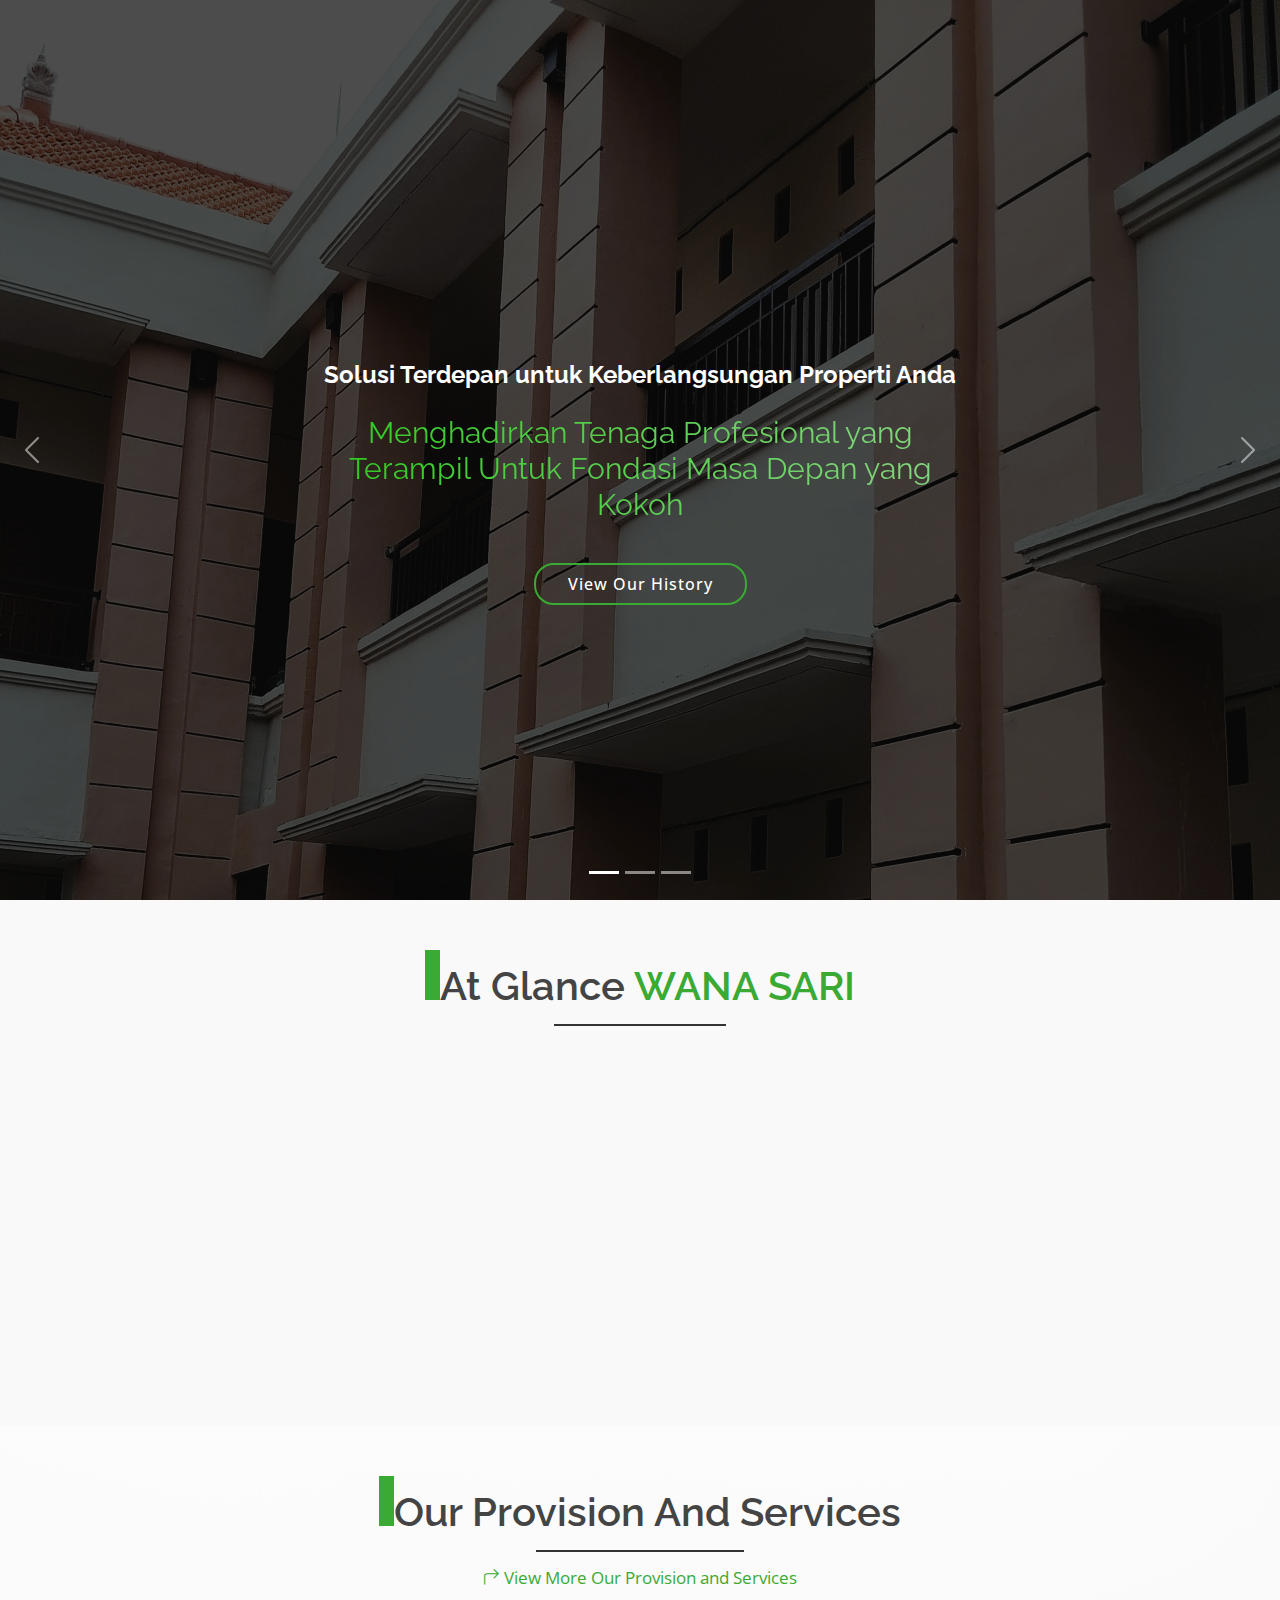
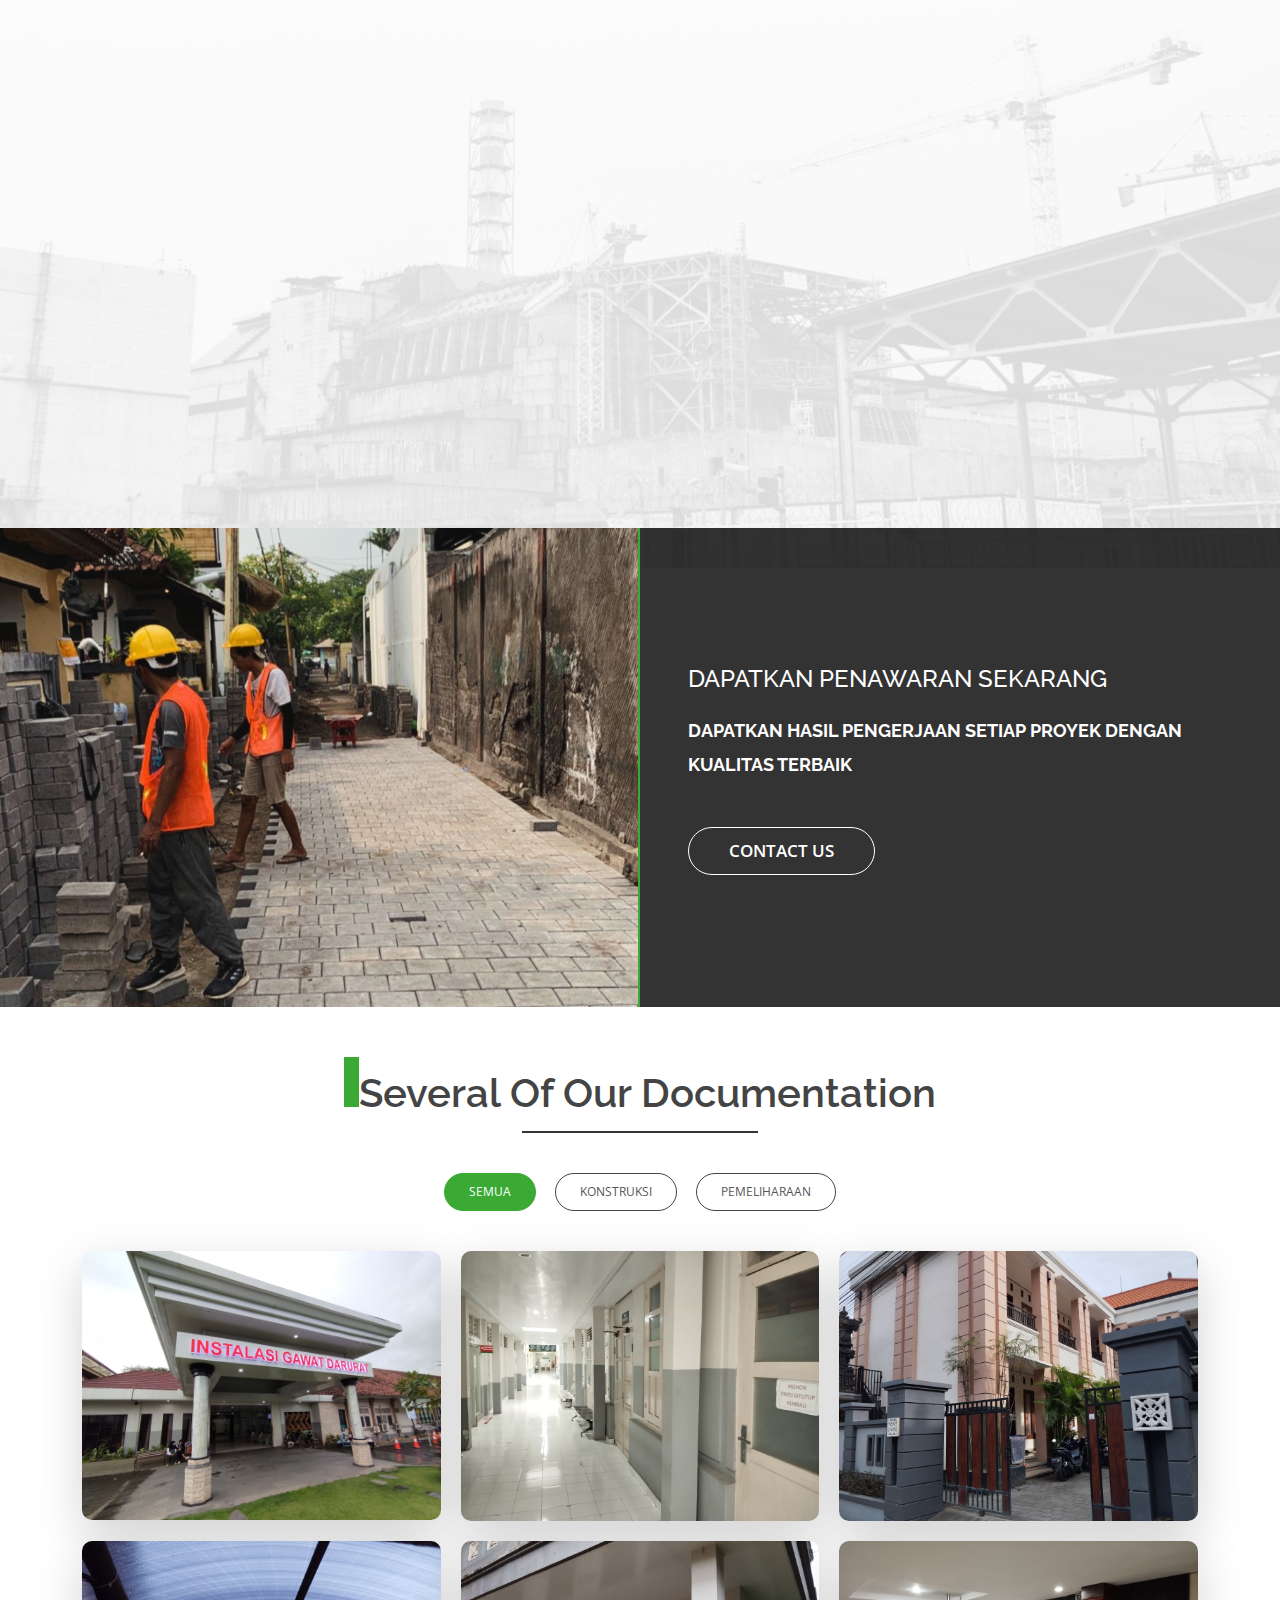
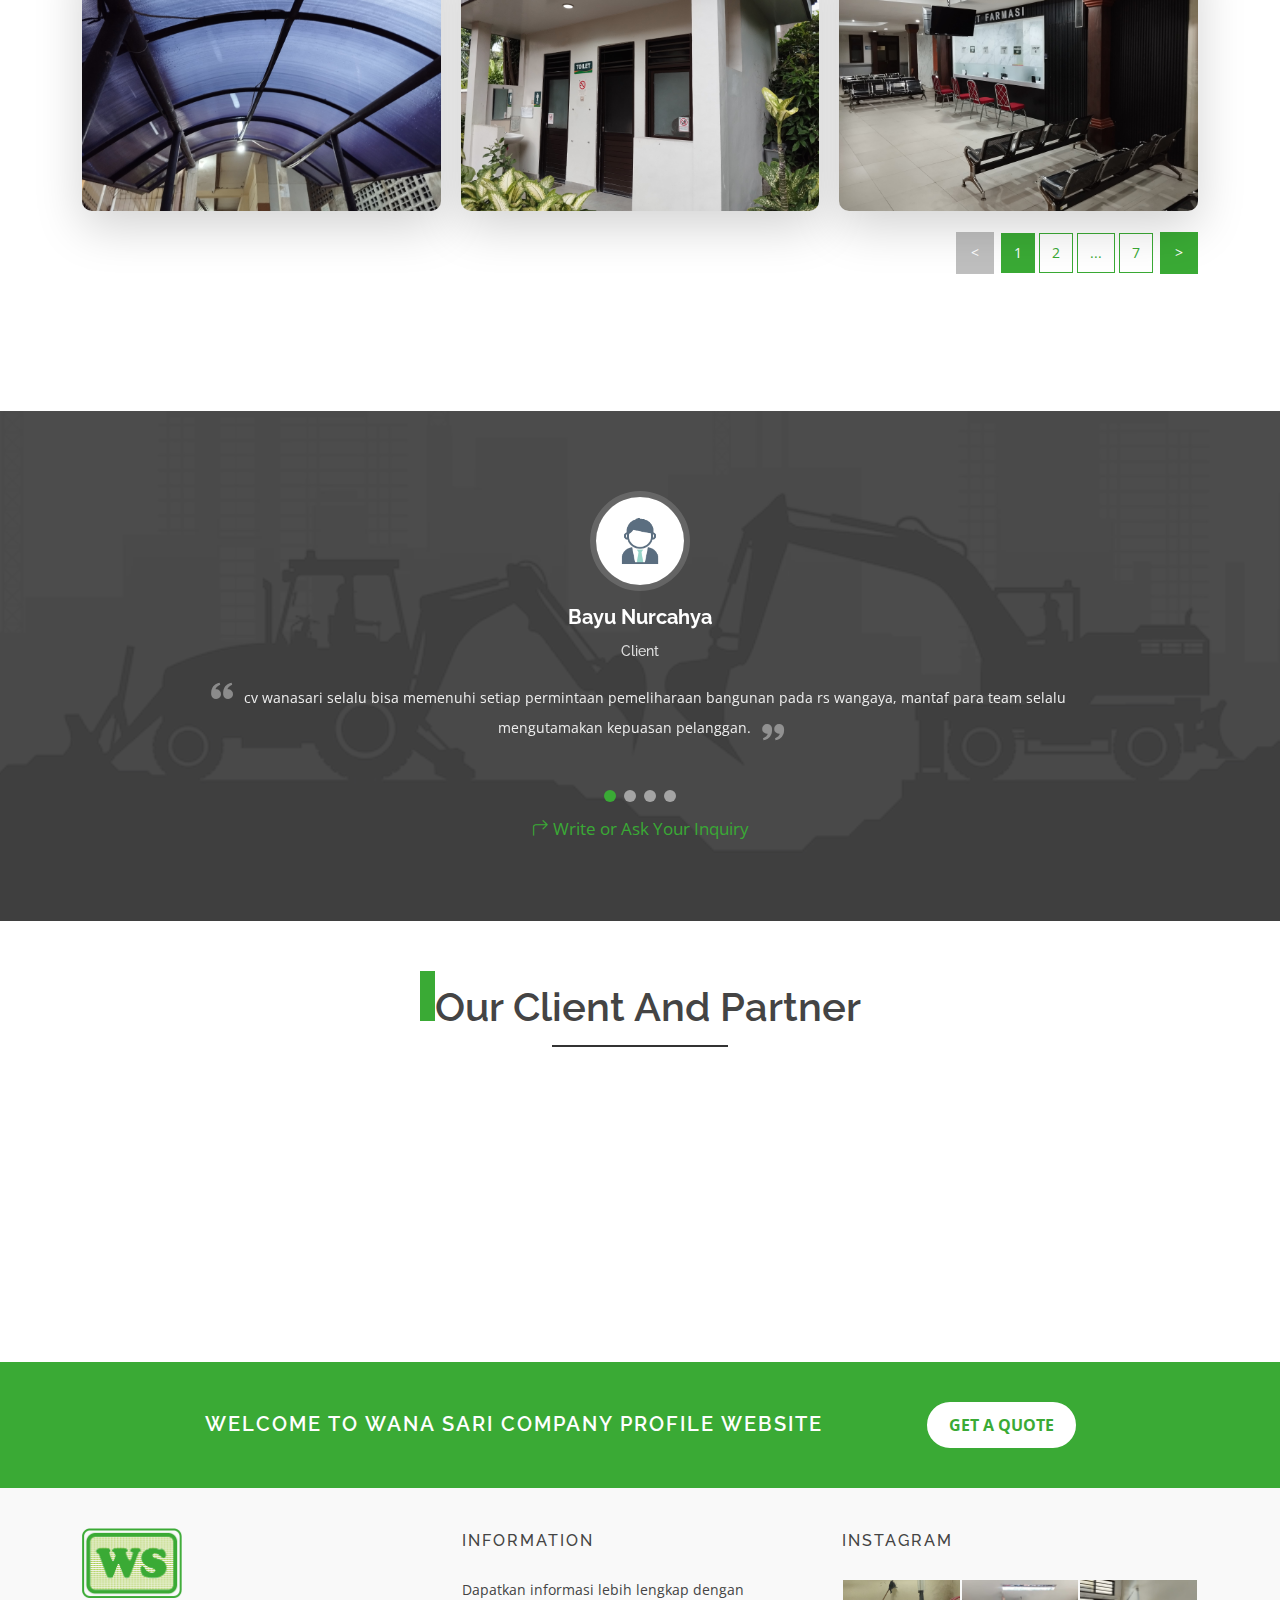
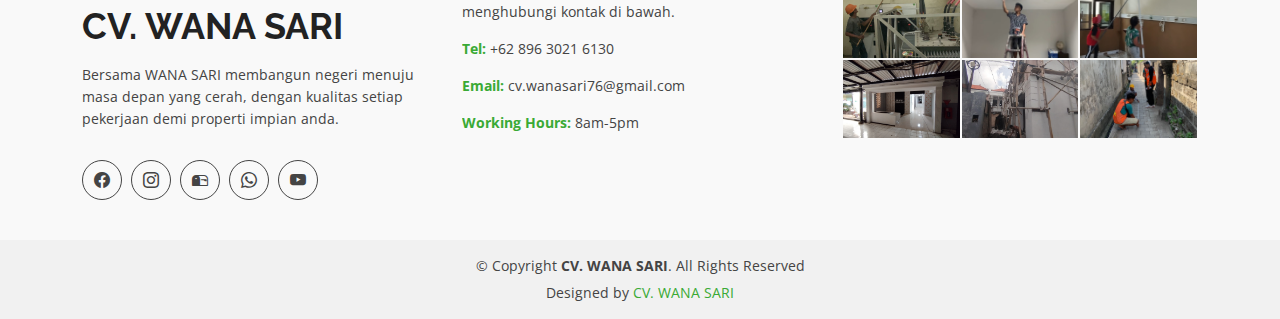
<file: index.html>
<!DOCTYPE html>
<html lang="en">

<head>
  <meta charset="utf-8">
  <meta content="width=device-width, initial-scale=1.0" name="viewport">

  <title>CV. WANA SARI | Home</title>
  <meta content="" name="description">
  <meta content="" name="keywords">

  <!-- Favicons -->
  <link href="assets/img/logo-ws/logo-wana_sari.png" rel="icon" style="border-radius: 2px;">
  <link href="assets/img/logo-ws/logo-wana_sari.png" rel="apple-touch-icon" style="border-radius: 2px;">

  <!-- Google Fonts -->
  <link
    href="https://fonts.googleapis.com/css?family=Open+Sans:300,400,400i,600,700|Raleway:300,400,400i,500,500i,700,800,900"
    rel="stylesheet">
  <link rel="preconnect" href="https://fonts.googleapis.com">
  <link rel="preconnect" href="https://fonts.gstatic.com" crossorigin>
  <link href="https://fonts.googleapis.com/css2?family=Vampiro+One&display=swap" rel="stylesheet">

  <link rel="preconnect" href="https://fonts.googleapis.com">
  <link rel="preconnect" href="https://fonts.gstatic.com" crossorigin>
  <link href="https://fonts.googleapis.com/css2?family=Ubuntu:wght@500&display=swap" rel="stylesheet">
  <link rel="preconnect" href="https://fonts.googleapis.com">
  <link rel="preconnect" href="https://fonts.gstatic.com" crossorigin>
  <link href="https://fonts.googleapis.com/css2?family=Caprasimo&family=Vampiro+One&display=swap" rel="stylesheet">

  <link rel="preconnect" href="https://fonts.googleapis.com">
  <link rel="preconnect" href="https://fonts.gstatic.com" crossorigin>
  <link
    href="https://fonts.googleapis.com/css2?family=Caprasimo&family=Caveat:wght@400..700&family=Vampiro+One&display=swap"
    rel="stylesheet">

  <!-- Vendor CSS Files -->
  <link href="assets/vendor/animate.css/animate.min.css" rel="stylesheet">
  <link href="assets/vendor/bootstrap/css/bootstrap.min.css" rel="stylesheet">
  <link href="assets/vendor/bootstrap-icons/bootstrap-icons.css" rel="stylesheet">
  <link href="assets/vendor/boxicons/css/boxicons.min.css" rel="stylesheet">
  <link href="assets/vendor/glightbox/css/glightbox.min.css" rel="stylesheet">
  <link href="assets/vendor/swiper/swiper-bundle.min.css" rel="stylesheet">

  <!-- Template Main CSS File -->
  <link href="assets/css/styles.css" rel="stylesheet">
  <style>
    .break-one {
      height: 700px;
    }

    .gallery {
      display: grid;
      grid-template-columns: repeat(3, 1fr);
      gap: 20px;
      margin-bottom: 20px;
    }

    @media (max-width: 767px) {
      .gallery {
        display: grid;
        grid-template-columns: repeat(1, 1fr);
      }
    }

    @media (max-width: 767px) {
      .break-one {
        height: 1950px;
      }
    }

    .gallery img {
      width: 100%;
      border-radius: 10px;
    }

    .pagination {
      display: flex;
      justify-content: center;
      align-items: center;
      gap: 5px;
    }

    .pagination button {
      padding: 10px 15px;
      border: none;
      background-color: #007bff;
      color: white;
      cursor: pointer;
      border-radius: 5px;
      transition: all 0.3s ease;
    }

    .pagination button:disabled {
      background-color: #ccc;
      cursor: not-allowed;
    }

    #page-numbers {
      display: flex;
    }

    .gallery-item {
      position: relative;
      display: inline-block;
    }

    .gallery-item img {
      width: 100%;
      display: block;
    }

    .overlay {
      position: absolute;
      top: 0;
      left: 0;
      width: 100%;
      height: 100%;
      background: rgba(0, 0, 0, 0.7);
      border-radius: 10px;
      color: white;
      display: flex;
      align-items: center;
      justify-content: center;
      font-size: 18px;
      font-weight: bold;
      opacity: 0;
      transition: opacity 0.3s ease-in-out;
    }

    .gallery-item:hover .overlay {
      opacity: 1;
    }
  </style>
</head>

<body>

  <!-- ======= Header ======= -->
  <header id="header" class="fixed-top d-flex align-items-center fade-in-element">
    <div class="container d-flex justify-content-between">

      <div class="logo d-flex">
        <img src="assets/img/logo-ws/logo-wana_sari.png" alt="" class="img-fluid">
        <h1 style="padding-top: 16px;"><a href="index.html"
            style="font-family: 'Caprasimo', serif; font-weight: normal;">&nbsp;CV.
            WANA
            SARI</a>
        </h1>
      </div>

      <nav id="navbar" class="navbar">
        <ul>
          <li><a class="nav-link scrollto" href="index.html" style="color: #95C11F;">
              <div class="vl"
                style="height: 30px; width: 1px; border-left: 2px solid #3AAA35; display: inline-block; margin: auto; margin-left: 0px; margin-right: 0px;">
              </div>&ensp;Home
            </a></li>
          <li><a class="nav-link scrollto" href="about.html">
              <div class="vl"
                style="height: 30px; width: 1px; border-left: 2px solid #3AAA35; display: inline-block; margin: auto; margin-left: 0px; margin-right: 0px;">
              </div>&ensp;About Us
            </a></li>
          <li><a class="nav-link scrollto" href="provisionServices.html">
              <div class="vl"
                style="height: 30px; width: 1px; border-left: 2px solid #3AAA35; display: inline-block; margin: auto; margin-left: 0px; margin-right: 0px;">
              </div>&ensp;Provision & Services
            </a></li>
          <li><a class="nav-link scrollto" href="contactUs.html">
              <div class="vl"
                style="height: 30px; width: 1px; border-left: 2px solid #3AAA35; display: inline-block; margin: auto; margin-left: 0px; margin-right: 0px;">
              </div>&ensp;Contact Us
            </a></li>
          <li>
            <!-- android-dislpay -->
            <div class="cari-box">
              <div class="cari-icon"><i class="bi bi-search"></i>
              </div>
              <div class="cari-input">
                <input type="text" id="searchInput" class="input clear-input" name="search"
                  placeholder="Cari Sesuatu..." onclick="searchAction()">
                <div class="bersih-search">
                  <button type="button" onclick="performSearch()">
                    <img src="assets/img/venubox/search-forward.png" alt="" style="width: 25px;">
                  </button>
                </div>
              </div>
            </div><!-- End Android Display -->
          </li>
        </ul>
        <i class="bi bi-list mobile-nav-toggle"></i>
      </nav>
    </div>

    <!-- Desktop Dislpay -->
    <div class="search-box">
      <div class="search-icon"><i class="bi bi-search"></i>
      </div>
      <div class="search-input">
        <input type="text" id="searchInput1" class="input clear-input1" name="search" placeholder="Cari Sesuatu..."
          onclick="searchAction()">
        <div class="clear-search">
          <button type="button" onclick="clearSearch1()">
            <img src="assets/img/venubox/search-close.png" alt="" style="width: 25px;">
          </button>
        </div>&ensp;&ensp;
        <div class="clear-search">
          <button type="button" onclick="performSearch1()">
            <img src="assets/img/venubox/search-forward.png" alt="" style="width: 25px;">
          </button>
        </div>
      </div>
    </div><!-- End Desktop Display -->
  </header><!-- End Header -->

  <!-- ======= hero Section ======= -->
  <section id="hero">
    <div class="hero-container">
      <div id="heroCarousel" class="carousel slide carousel-fade" data-bs-ride="carousel" data-bs-interval="5000">

        <ol id="hero-carousel-indicators" class="carousel-indicators"></ol>

        <div class="carousel-inner" role="listbox">

          <div class="carousel-item active" style="background-image: url(assets/img/hero-carousel/kos2.jpg)">
            <div class="carousel-container">
              <div class="container">
                <h2 class="animate__animated animate__fadeInDown">Solusi Terdepan untuk Keberlangsungan Properti Anda
                </h2>
                <p class="animate__animated animate__fadeInUp">Menghadirkan Tenaga Profesional yang Terampil
                  Untuk Fondasi Masa
                  Depan yang Kokoh
                </p>
                <a href="#about" class="btn-get-started scrollto animate__animated animate__fadeInUp">View Our
                  History</a>
              </div>
            </div>
          </div>

          <div class="carousel-item" style="background-image: url(assets/img/hero-carousel/blibis2.jpg)">
            <div class="carousel-container">
              <div class="container">
                <h2 class="animate__animated animate__fadeInDown">Dari Sini Kemajuan Pembangunan Dimulai</h2>
                <p class="animate__animated animate__fadeInUp">Dengan Inovasi, kreatifitas, Serta
                  Keberlanjutan dalam
                  Setiap Pekerjaan yang
                  Kami Lakukan
                </p>
                <a href="#about" class="btn-get-started scrollto animate__animated animate__fadeInUp">View Our
                  History</a>
              </div>
            </div>
          </div>

          <div class="carousel-item" style="background-image: url(assets/img/hero-carousel/praja2.jpg)">
            <div class="carousel-container">
              <div class="container">
                <h2 class="animate__animated animate__fadeInDown">Bangun Masa Depan Anda Bersama Kami</h2>
                <p class="animate__animated animate__fadeInUp">Bangun Dengan Kualitas, Bangun Dengan Percaya</p>
                <a href="#about" class="btn-get-started scrollto animate__animated animate__fadeInUp">View Our
                  History</a>
              </div>
            </div>
          </div>

        </div>

        <a class="carousel-control-prev" href="#heroCarousel" role="button" data-bs-slide="prev">
          <span class="carousel-control-prev-icon bi bi-chevron-left" aria-hidden="true"></span>
        </a>

        <a class="carousel-control-next" href="#heroCarousel" role="button" data-bs-slide="next">
          <span class="carousel-control-next-icon bi bi-chevron-right" aria-hidden="true"></span>
        </a>

      </div>
    </div>
  </section><!-- End Hero Section -->

  <!-- #main -->
  <main id="main">

    <!-- ======= About Section ======= -->
    <div id="about" class="about-area area-padding ">
      <div class="container">
        <div class="row">
          <div class="col-md-12 col-sm-12 col-xs-12">
            <div class="section-headline text-center">
              <h2>
                <div class="vl"
                  style="height: 50px; width: 1px; border-left: 15px solid #3AAA35; display: inline-block; margin: auto;">
                </div>At Glance <span style="color: #3AAA35;">WANA SARI</span>
              </h2>
            </div>
          </div>
        </div>
        <div class="row">
          <!-- single-well start-->
          <section class="col-md-6 col-sm-6 col-xs-12 aboutUs-jumbotron fade-in" style="border-radius: 30px;">
            <center>
              <!-- Video Profile -->
              <div class="video-profile mt-1 justify-content-center align-items-center d-flex shadow-lg"
                style="border-radius: 30px;">
                <iframe width="600" height="306" style="border-radius: 13px; border: 2px solid #3AAA35;"
                  src="https://www.youtube.com/embed/0R0VAJku75E?si=cp6P2_8qmRsXIN1u" title="YouTube video player"
                  frameborder="0"
                  allow="accelerometer; autoplay; clipboard-write; encrypted-media; gyroscope; picture-in-picture; web-share"
                  referrerpolicy="strict-origin-when-cross-origin" allowfullscreen></iframe>
              </div>
            </center>
          </section>
          <!-- single-well end-->
          <div class="col-md-6 col-sm-6 col-xs-12 fade-in2">
            <div class="well-middle">
              <div class="single-well">
                <a href="#">
                  <h4 class="sec-head">Sekilas Tentang Kami</h4>
                </a>
                <h5 style="line-height: 150%; text-align: justify; font-weight: lighter;">
                  WANA SARI merupakan sebuah perusahaan yang berbentuk CV, yang bergerak dibidang
                  Konstruksi, pemeliharaan bagunan gedung dan Perdagangan bahan material bangunan. CV. WANA SARI
                  didirikan pertama pada tahun 1994, alamat kantor berada di Jln. Tukad Balian, Gang Mandala No. 2 Renon
                  - Denpasar. WANA SARI memiliki kemitraan dengan berbagai perusahaan serta pemerintahan
                  selama lebih dari 2 dekade.
                </h5>
                <h5 style="font-weight: lighter;">
                  Hadir dengan team yang berkualitas...
                </h5>
                <div class="container"></div>
                <a href="about.html" class="bi-arrow-90deg-right"
                  style="left: 0px; position: relative; opacity: 1; font-size: larger;">
                  <span class=""></span>
                  Continue Reading
                </a>
              </div>
            </div>
          </div>
          <!-- End col-->
        </div>
      </div>
    </div><!-- End About Section -->

    <!-- ======= Product&Services Section ======= -->
    <div id="services" class="services-area area-padding"
      style="background-image: url('assets/img/background/background-blackwhite.png'); background-repeat: no-repeat; background-size: 105%;">
      <div class="container">
        <div class="row">
          <div class="col-md-12 col-sm-12 col-xs-12">
            <div class="section-headline services-head text-center">
              <h2>
                <div class="vl"
                  style="height: 50px; width: 1px; border-left: 15px solid #3AAA35; display: inline-block; margin: auto;">
                </div>Our Provision and Services
              </h2>
            </div>
          </div>
        </div>
        <div class="row text-center d-block">
          <div class="spasi" style="height: 10px;"></div>
          <a href="provisionServices.html" class="bi-arrow-90deg-right"
            style="left: 0px; position: relative; opacity: 1; font-size: larger;">
            <span class=""></span>
            View More Our Provision and Services
          </a>
          <!-- dekstop service display -->
          <!-- Start Left services -->
          <div class="col-md-4 col-sm-4 col-xs-12 mb-4 pb-2 shadow-lg fade-in3"
            style="background-color: #fff; border-radius: 8px; border-right: 2px solid #3AAA35;">
            <div class="about-move">
              <div class="services-details">
                <div class="single-services">
                  <a class="services-icon" href="provisionServices.html">
                    <img src="assets/img/product&services/contractors.jpg" alt="" style="width: 150px;">
                  </a>
                  <h4>Pelaksanaan Jasa Konstruksi Gedung / Jalan</h4>
                </div>
              </div>
            </div>
          </div>
          <div class="col-md-4 col-sm-4 col-xs-12 pb-2 shadow-lg fade-in4"
            style="background-color: #fff; border-radius: 8px; border-right: 2px solid #3AAA35;">
            <!-- end col-md-4 -->
            <div class=" about-move">
              <div class="services-details">
                <div class="single-services">
                  <a class="services-icon" href="provisionServices.html">
                    <img src="assets/img/product&services/pemeliharaan.png" alt="" style="width: 150px;">
                  </a>
                  <h4>Pelaksanaan Pemeliharaan Bangunan Gedung</h4>
                </div>
              </div>
              <!-- end about-details -->
            </div>
          </div>

          <!-- mobile service display -->
          <!-- Start Left services -->
          <div class="col-md-4 col-sm-4 col-xs-12 mb-4 pb-2 shadow-lg fade-in5"
            style="background-color: #fff; border-right: 2px solid #3AAA35;">
            <div class="about-move">
              <div class="services-details">
                <div class="single-services">
                  <a class="services-icon" href="provisionServices.html">
                    <img src="assets/img/product&services/contractors.jpg" alt="" style="width: 150px;">
                  </a>
                  <h4>Pelaksanaan Jasa Konstruksi Gedung / Jalan</h4>
                </div>
              </div>
            </div>
          </div>
          <div class="col-md-4 col-sm-4 col-xs-12 pb-2 shadow-lg fade-in6"
            style="background-color: #fff; border-right: 2px solid #3AAA35;">
            <!-- end col-md-4 -->
            <div class=" about-move">
              <div class="services-details">
                <div class="single-services">
                  <a class="services-icon" href="provisionServices.html">
                    <img src="assets/img/product&services/pemeliharaan.png" alt="" style="width: 150px;">
                  </a>
                  <h4>Pelaksanaan Pemeliharaan Bangunan Gedung</h4>
                </div>
              </div>
              <!-- end about-details -->
            </div>
          </div>

        </div>
      </div>
    </div><!-- End Product&Services Section -->

    <!-- ======= Reviews Section ======= -->
    <div class="reviews-area" style="margin-top: -40px;">
      <div class="row g-0">
        <div class="col-lg-6">
          <img src="assets/img/background/paving3.jpg" alt="" class="img-fluid"
            style="border-right: 2px solid #3AAA35;">
        </div>
        <div class="col-lg-6 work-right-text d-flex align-items-center">
          <div class="px-5 py-5 py-lg-0">
            <h2>Dapatkan Penawaran Sekarang</h2>
            <h5>Dapatkan Hasil Pengerjaan setiap Proyek dengan Kualitas Terbaik</h5>
            <a href="contactUs.html" class="ready-btn scrollto">Contact us</a>
          </div>
        </div>
      </div>
    </div><!-- End Rviews Section -->


    <!-- ======= Portfolio Section ======= -->
    <div id="portfolio" class="portfolio-area area-padding">
      <div class="container">
        <div class="row">
          <div class="col-lg-12 col-md-12 col-sm-12 col-xs-12">
            <div class="section-headline text-center">
              <h2>
                <div class="vl"
                  style="height: 50px; width: 1px; border-left: 15px solid #3AAA35; display: inline-block; margin: auto;">
                </div>Several of Our Documentation
              </h2>
            </div>
          </div>
        </div>
        <div class="row wesome-project-1 fix">
          <!-- Start Portfolio -page -->
          <div class="col-lg-12 col-md-12 col-sm-12 col-xs-12">
            <ul id="portfolio-flters">
              <li data-filter="all" class="filter-active filter-btn">Semua</li>
              <li data-filter="konstruksi" class="filter-btn">Konstruksi</li>
              <li data-filter="pemeliharaan" class="filter-btn">Pemeliharaan</li>
            </ul>
          </div>
        </div>

        <div class="row awesome-project-content portfolio-container">


          <!-- portfolio-item start -->
          <section class="portfolio">
            <div class="gallery" id="gallery"></div>

            <div class="pagination float-end">
              <button id="prev-page">&lt;</button>
              <div id="page-numbers"></div>
              <button id="next-page">&gt;</button>
            </div>
          </section>
          <!-- portfolio-item end -->


        </div>
      </div>
    </div><!-- End Portfolio Section -->

    <div class="break-one"></div>
    <!-- ======= Testimonials Section ======= -->
    <div id="testimonials" class="testimonials">
      <div class="container">

        <div class="testimonials-slider swiper">
          <div class="swiper-wrapper">

            <div class="swiper-slide">
              <div class="testimonial-item">
                <img src="assets/img/testimonials/5856.jpg" class="testimonial-img" alt="">
                <h3>Bayu Nurcahya</h3>
                <h4>Client</h4>
                <p>
                  <i class="bx bxs-quote-alt-left quote-icon-left"></i>
                  cv wanasari selalu bisa memenuhi setiap permintaan pemeliharaan bangunan pada rs wangaya, mantaf para
                  team selalu mengutamakan kepuasan pelanggan.
                  <i class="bx bxs-quote-alt-right quote-icon-right"></i>
                </p>
              </div>
            </div><!-- End testimonial item -->

            <div class="swiper-slide">
              <div class="testimonial-item">
                <img src="assets/img/testimonials/5856.jpg" class="testimonial-img" alt="">
                <h3>Apriana</h3>
                <h4>Client</h4>
                <p>
                  <i class="bx bxs-quote-alt-left quote-icon-left"></i>
                  Beneran puas banget sama timnya! Mereka bener-bener paham apa yang kita butuhin. Gedung lama di
                  tempat kerja saya jadi keliatan lebih segar, bersih, sama kokoh lagi. Nggak cuma cepet, mereka juga
                  teliti banget. Udah gitu, enak diajak diskusi soal detail-detail kecil. Pokoknya top deh,
                  recommended
                  <i class="bx bxs-quote-alt-right quote-icon-right"></i>
                </p>
              </div>
            </div><!-- End testimonial item -->

            <div class="swiper-slide">
              <div class="testimonial-item">
                <img src="assets/img/testimonials/5856.jpg" class="testimonial-img" alt="">
                <h3>Gede Baskara</h3>
                <h4>Client</h4>
                <p>
                  <i class="bx bxs-quote-alt-left quote-icon-left"></i>
                  Awalnya ragu sih, tapi ternyata hasilnya beneran keren. Gedung yang tadinya banyak retak sama kusam,
                  sekarang malah kaya gedung baru! Kerjanya cepet, nggak ribet, dan sesuai jadwal. Timnya juga asik
                  banget, jadi komunikasi lancar. Harganya juga oke lah buat kualitas sekelas ini.
                  proyek.
                  <i class="bx bxs-quote-alt-right quote-icon-right"></i>
                </p>
              </div>
            </div><!-- End testimonial item -->

            <div class="swiper-slide">
              <div class="testimonial-item">
                <img src="assets/img/testimonials/5856.jpg" class="testimonial-img" alt="">
                <h3>Adi Prawira</h3>
                <h4>Client</h4>
                <p>
                  <i class="bx bxs-quote-alt-left quote-icon-left"></i>
                  Servisnya nggak main-main! Dari awal sampe akhir proses, mereka profesional banget. Semua masalah di
                  gedung langsung di-handle tanpa drama. Yang tadinya plafon mau ambruk, sekarang udah aman banget.
                  Timnya juga ramah, jadi enak banget kerja bareng mereka. Salut buat kualitas kerjanya.
                  <i class="bx bxs-quote-alt-right quote-icon-right"></i>
                </p>
              </div>
            </div><!-- End testimonial item -->

          </div>
          <div class="swiper-pagination"></div>
          <div class="link-more-review text-center">
            <a href="contactUs.html" class="bi-arrow-90deg-right"
              style="left: 0px; position: relative; opacity: 1; font-size: larger;">
              <span class=""></span>
              Write or Ask Your Inquiry
            </a>
          </div>
        </div>

      </div>
    </div><!-- End Testimonials Section -->

    <div class="container-fluid services-area area-padding">
      <div class="container">
        <div class="row" style="margin-bottom: 25px;">
          <div class="col-md-12 col-sm-12 col-xs-12">
            <div class="section-headline services-head text-center">
              <h2>
                <div class="vl"
                  style="height: 50px; width: 1px; border-left: 15px solid #3AAA35; display: inline-block; margin: auto;">
                </div>Our Client and Partner
              </h2>
            </div>
          </div>
        </div>

        <div class="row d-flex justify-content-center align-items-center fade-in_partner">
          <div class="client-partner mb-5"><img src="assets/img/partner/logo-wangaya.png" alt=""></div>
          <div class="client-partner mb-5" style="width: 250px;"><img src="assets/img/partner/dinpar2.png" alt="">
          </div>
          <div class="client-partner mb-5"><img src="assets/img/partner/hilton.png" alt=""></div>
          <div class="client-partner" style="width: 250px;"><img src="assets/img/partner/dpupr.png" alt=""></div>
        </div>
      </div>
    </div>

    <!-- ======= Suscribe Section ======= -->
    <div class="suscribe-area">
      <div class="container">
        <div class="row">
          <div class="col-lg-12 col-md-12 col-sm-12 col-xs=12">
            <div class="suscribe-text text-center">
              <h3>Welcome to WANA SARI Company Profile Website</h3>
              <a class="sus-btn" href="#">Get A quote</a>
            </div>
          </div>
        </div>
      </div>
    </div><!-- End Suscribe Section -->

  </main><!-- End #main -->

  <!-- ======= Footer ======= -->
  <footer>
    <div class="footer-area">
      <div class="container">
        <div class="row">
          <div class="col-md-4">
            <div class="footer-content">
              <div class="footer-head">
                <div class="footer-logo">
                  <span><img src="assets/img/logo-ws/logo-wana_sari.png" alt="" class="img-fluid"
                      style="width: 100px; margin-bottom: 10px;"></span>
                  <h2>CV. WANA SARI</h2>
                </div>

                <p>Bersama WANA SARI membangun negeri menuju masa depan yang cerah, dengan kualitas
                  setiap pekerjaan demi properti impian anda.</p>
                <div class="footer-icons">
                  <ul>
                    <li>
                      <a href="https://www.facebook.com/profile.php?id=61569719663424" target="_blank"><i
                          class="bi bi-facebook"></i></a>
                    </li>
                    <li>
                      <a href="https://www.instagram.com/wanasari76/" target="_blank"><i
                          class="bi bi-instagram"></i></a>
                    </li>
                    <li>
                      <a href="mailto:cvwanasari76@gmail.com" target="_blank"><i class="bi bi-mailbox2"></i></a>
                    </li>
                    <li>
                      <a href="http://wa.me/+6289630216130" target="_blank"><i class="bi bi-whatsapp"></i></a>
                    </li>
                    <li>
                      <a href="https://www.youtube.com/@WanaSari76" target="_blank"><i class="bi bi-youtube"></i></a>
                    </li>
                  </ul>
                </div>
              </div>
            </div>
          </div>
          <!-- end single footer -->
          <div class="col-md-4">
            <div class="footer-content">
              <div class="footer-head">
                <h4>information</h4>
                <p>
                  Dapatkan informasi lebih lengkap dengan menghubungi kontak di bawah.
                </p>
                <div class="footer-contacts">
                  <p><span>Tel:</span> +62 896 3021 6130</p>
                  <p><span>Email:</span> cv.wanasari76@gmail.com</p>
                  <p><span>Working Hours:</span> 8am-5pm</p>
                </div>
              </div>
            </div>
          </div>
          <!-- end single footer -->
          <div class="col-md-4">
            <div class="footer-content">
              <div class="footer-head">
                <h4>Instagram</h4>
                <div class="flicker-img">
                  <a href="#"><img src="assets/img/portfolio/pemeliharaan-1.jpg" alt=""></a>
                  <a href="#"><img src="assets/img/portfolio/pemeliharaan-3.jpg" alt=""></a>
                  <a href="#"><img src="assets/img/portfolio/pemeliharaan-2.jpg" alt=""></a>
                  <a href="#"><img src="assets/img/portfolio/konstruksi-4.jpg" alt=""></a>
                  <a href="#"><img src="assets/img/portfolio/konstruksi-5.jpg" alt=""></a>
                  <a href="#"><img src="assets/img/portfolio/jalan-1.jpg" alt=""></a>
                </div>
              </div>
            </div>
          </div>
        </div>
      </div>
    </div>
    <div class="footer-area-bottom">
      <div class="container">
        <div class="row">
          <div class="col-md-12 col-sm-12 col-xs-12">
            <div class="copyright text-center">
              <p>
                &copy; Copyright <strong>CV. WANA SARI</strong>. All Rights Reserved
              </p>
            </div>
            <div class="credits">
              <!--
              All the links in the footer should remain intact.
              You can delete the links only if you purchased the pro version.
              Licensing information: https://bootstrapmade.com/license/
              Purchase the pro version with working PHP/AJAX contact form: https://bootstrapmade.com/buy/?theme=eBusiness
            -->
              Designed by <a href="#">CV. WANA SARI</a>
            </div>
          </div>
        </div>
      </div>
    </div>
  </footer><!-- End  Footer -->

  <div id="preloader"></div>
  <a href="#" class="back-to-top d-flex align-items-center justify-content-center"><i
      class="bi bi-arrow-up-short"></i></a>

  <!-- Vendor JS Files -->
  <script src="assets/vendor/bootstrap/js/bootstrap.bundle.min.js"></script>
  <script src="assets/vendor/glightbox/js/glightbox.min.js"></script>
  <script src="assets/vendor/isotope-layout/isotope.pkgd.min.js"></script>
  <script src="assets/vendor/swiper/swiper-bundle.min.js"></script>
  <script src="assets/vendor/php-email-form/validate.js"></script>
  <script src="assets/js/clear-input.js"></script>

  <script>
    // Fungsi untuk mengecek apakah elemen terlihat di viewport
    function isElementInViewport(el) {
      const rect = el.getBoundingClientRect();
      return (
        rect.top >= 0 &&
        rect.left >= 0 &&
        rect.bottom <= (window.innerHeight || document.documentElement.clientHeight) &&
        rect.right <= (window.innerWidth || document.documentElement.clientWidth)
      );
    }

    // Tambahkan kelas 'visible' saat elemen terlihat
    function handleScroll() {
      const elements = document.querySelectorAll('.fade-in');
      elements.forEach((el) => {
        if (isElementInViewport(el)) {
          el.classList.add('visible');
        }
      });
    }
    // Tambahkan kelas 'visible' saat elemen terlihat
    function handleScroll2() {
      const elements = document.querySelectorAll('.fade-in2');
      elements.forEach((el) => {
        if (isElementInViewport(el)) {
          el.classList.add('visible');
        }
      });
    }
    // Tambahkan kelas 'visible' saat elemen terlihat
    function handleScroll3() {
      const elements = document.querySelectorAll('.fade-in3');
      elements.forEach((el) => {
        if (isElementInViewport(el)) {
          el.classList.add('visible');
        }
      });
    }
    // Tambahkan kelas 'visible' saat elemen terlihat
    function handleScroll4() {
      const elements = document.querySelectorAll('.fade-in4');
      elements.forEach((el) => {
        if (isElementInViewport(el)) {
          el.classList.add('visible');
        }
      });
    }
    // Tambahkan kelas 'visible' saat elemen terlihat
    function handleScroll5() {
      const elements = document.querySelectorAll('.fade-in5');
      elements.forEach((el) => {
        if (isElementInViewport(el)) {
          el.classList.add('visible');
        }
      });
    }
    // Tambahkan kelas 'visible' saat elemen terlihat
    function handleScroll6() {
      const elements = document.querySelectorAll('.fade-in6');
      elements.forEach((el) => {
        if (isElementInViewport(el)) {
          el.classList.add('visible');
        }
      });
    }
    // Tambahkan kelas 'visible' saat elemen terlihat
    function handleScrollPartner() {
      const elements = document.querySelectorAll('.fade-in_partner');
      elements.forEach((el) => {
        if (isElementInViewport(el)) {
          el.classList.add('visible');
        }
      });
    }

    // Jalankan handleScroll saat scroll
    window.addEventListener('scroll', handleScroll);
    // Jalankan handleScroll saat scroll
    window.addEventListener('scroll', handleScroll2);
    // Jalankan handleScroll saat scroll
    window.addEventListener('scroll', handleScroll3);
    // Jalankan handleScroll saat scroll
    window.addEventListener('scroll', handleScroll4);
    // Jalankan handleScroll saat scroll
    window.addEventListener('scroll', handleScroll5);
    // Jalankan handleScroll saat scroll
    window.addEventListener('scroll', handleScroll6);
    // Jalankan handleScroll saat scroll
    window.addEventListener('scroll', handleScrollPartner);
  </script>

  <!-- Template Main JS File -->
  <script src="assets/js/main.js"></script>
  <script src="assets/js/performSearch.js"></script>
  <script src="assets/js/documentation-page.js"></script>

</body>

</html>
</file>
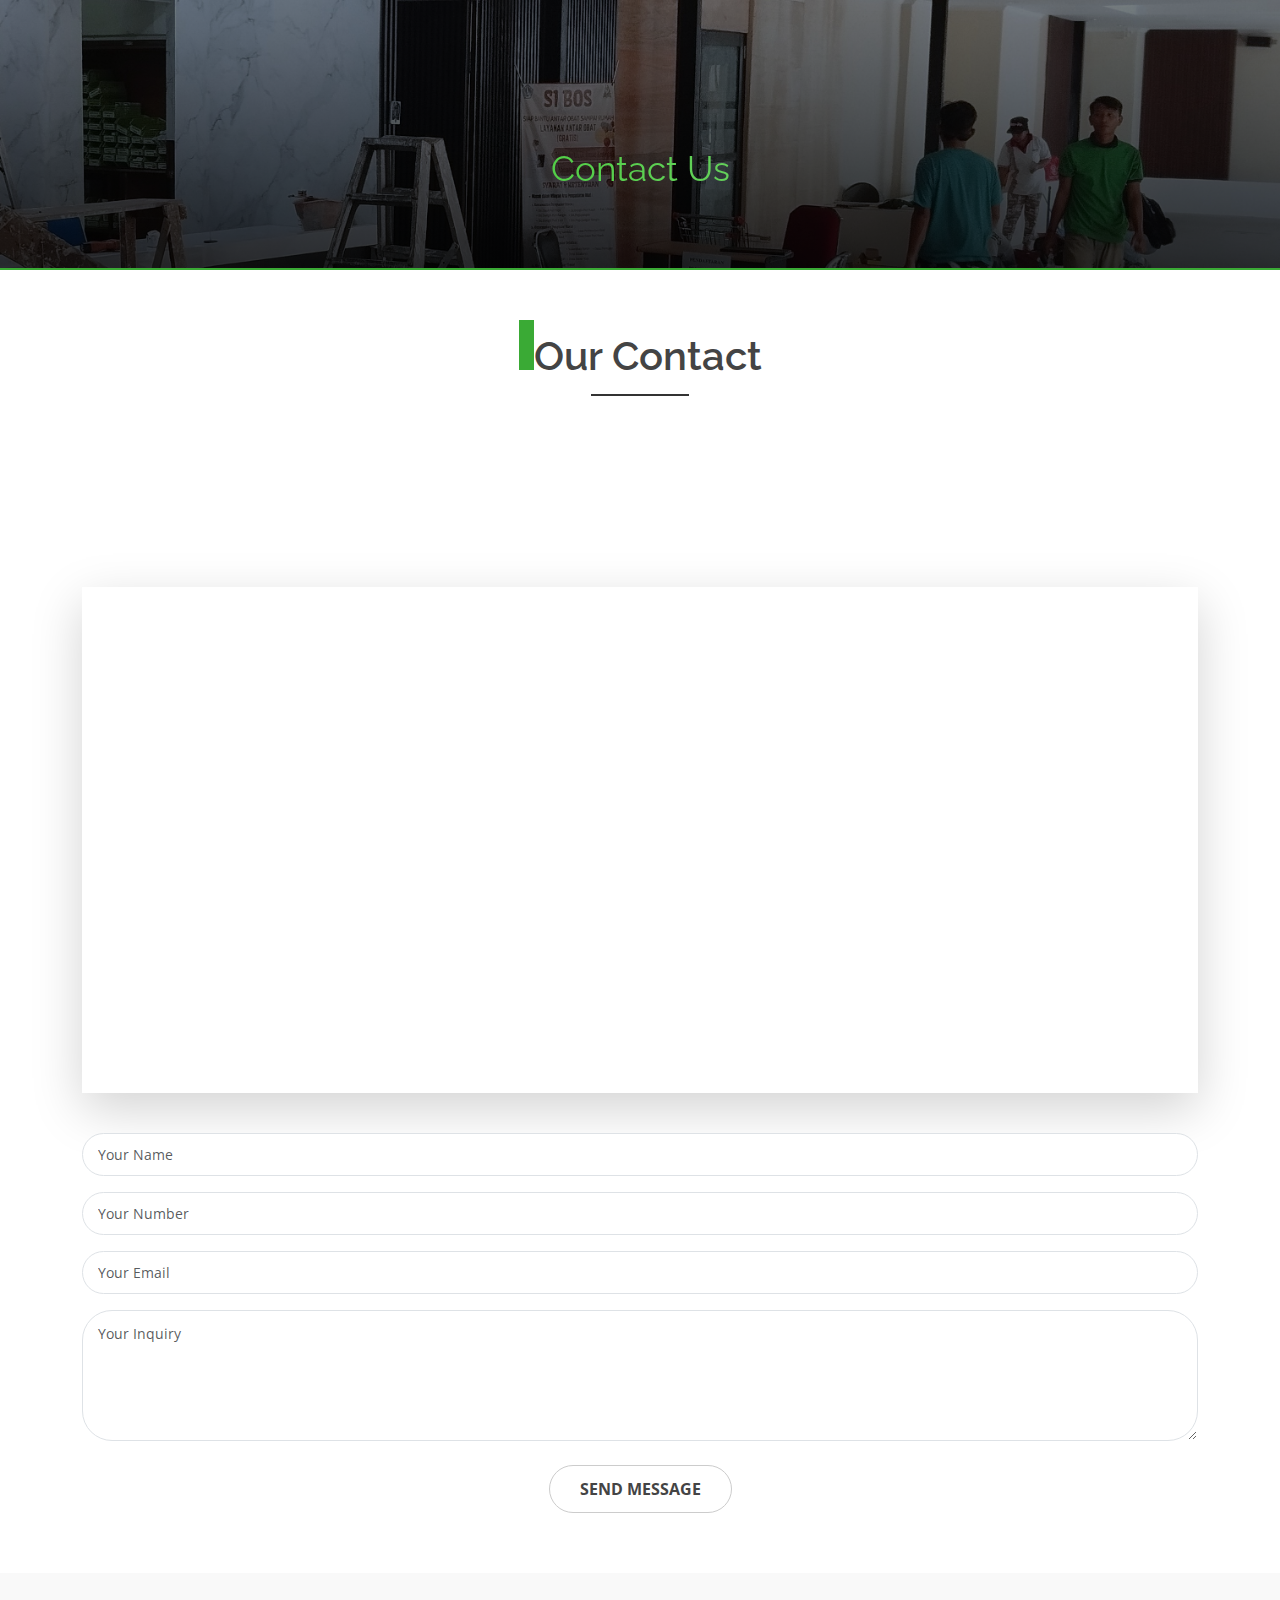
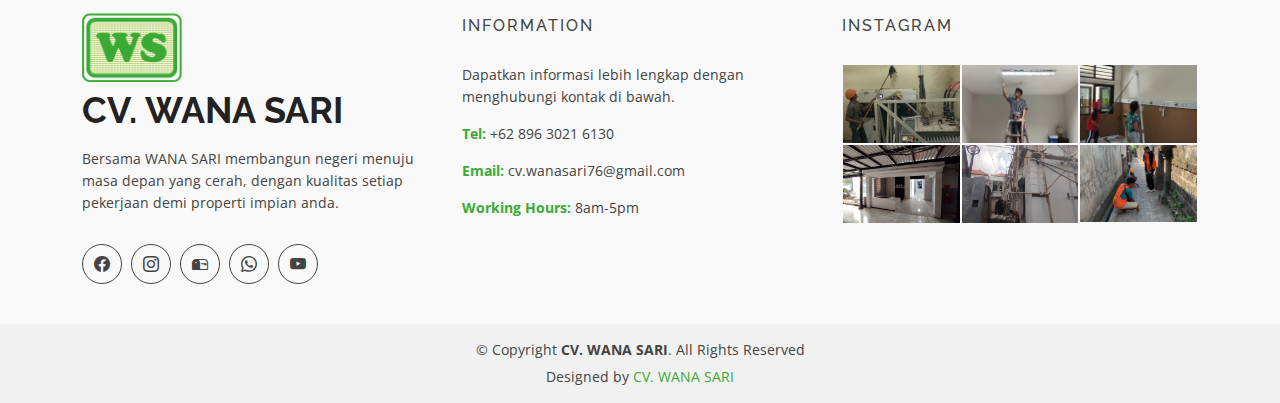
<file: contactUs.html>
<!DOCTYPE html>
<html lang="en">

<head>
  <meta charset="utf-8">
  <meta content="width=device-width, initial-scale=1.0" name="viewport">

  <title>CV. WANA SARI | Contact Us</title>
  <meta content="" name="description">
  <meta content="" name="keywords">

  <!-- Favicons -->
  <link href="assets/img/logo-ws/logo-wana_sari.png" rel="icon" style="border-radius: 2px;">
  <link href="assets/img/logo-ws/logo-wana_sari.png" rel="apple-touch-icon" style="border-radius: 2px;">

  <!-- Google Fonts -->
  <link
    href="https://fonts.googleapis.com/css?family=Open+Sans:300,400,400i,600,700|Raleway:300,400,400i,500,500i,700,800,900"
    rel="stylesheet">
  <link rel="preconnect" href="https://fonts.googleapis.com">
  <link rel="preconnect" href="https://fonts.gstatic.com" crossorigin>
  <link href="https://fonts.googleapis.com/css2?family=Vampiro+One&display=swap" rel="stylesheet">

  <link rel="preconnect" href="https://fonts.googleapis.com">
  <link rel="preconnect" href="https://fonts.gstatic.com" crossorigin>
  <link href="https://fonts.googleapis.com/css2?family=Ubuntu:wght@500&display=swap" rel="stylesheet">
  <link rel="preconnect" href="https://fonts.googleapis.com">
  <link rel="preconnect" href="https://fonts.gstatic.com" crossorigin>
  <link href="https://fonts.googleapis.com/css2?family=Caprasimo&family=Vampiro+One&display=swap" rel="stylesheet">

  <link rel="preconnect" href="https://fonts.googleapis.com">
  <link rel="preconnect" href="https://fonts.gstatic.com" crossorigin>
  <link
    href="https://fonts.googleapis.com/css2?family=Caprasimo&family=Caveat:wght@400..700&family=Vampiro+One&display=swap"
    rel="stylesheet">

  <!-- Vendor CSS Files -->
  <link href="assets/vendor/animate.css/animate.min.css" rel="stylesheet">
  <link href="assets/vendor/bootstrap/css/bootstrap.min.css" rel="stylesheet">
  <link href="assets/vendor/bootstrap-icons/bootstrap-icons.css" rel="stylesheet">
  <link href="assets/vendor/boxicons/css/boxicons.min.css" rel="stylesheet">
  <link href="assets/vendor/glightbox/css/glightbox.min.css" rel="stylesheet">
  <link href="assets/vendor/swiper/swiper-bundle.min.css" rel="stylesheet">

  <!-- Template Main CSS File -->
  <link href="assets/css/styles.css" rel="stylesheet">

</head>

<body>

  <!-- ======= Header ======= -->
  <header id="header" class="fixed-top d-flex align-items-center fade-in-element">
    <div class="container d-flex justify-content-between">

      <div class="logo d-flex">
        <img src="assets/img/logo-ws/logo-wana_sari.png" alt="" class="img-fluid">
        <h1 style="padding-top: 16px;"><a href="index.html"
            style="font-family: 'Caprasimo', serif; font-weight: normal;">&nbsp;CV.
            WANA
            SARI</a>
        </h1>
      </div>

      <nav id="navbar" class="navbar">
        <ul>
          <li><a class="nav-link scrollto" href="index.html">
              <div class="vl"
                style="height: 30px; width: 1px; border-left: 2px solid #3AAA35; display: inline-block; margin: auto; margin-left: 0px; margin-right: 0px;">
              </div>&ensp;Home
            </a></li>
          <li><a class="nav-link scrollto" href="about.html">
              <div class="vl"
                style="height: 30px; width: 1px; border-left: 2px solid #3AAA35; display: inline-block; margin: auto; margin-left: 0px; margin-right: 0px;">
              </div>&ensp;About Us
            </a></li>
          <li><a class="nav-link scrollto" href="provisionServices.html">
              <div class="vl"
                style="height: 30px; width: 1px; border-left: 2px solid #3AAA35; display: inline-block; margin: auto; margin-left: 0px; margin-right: 0px;">
              </div>&ensp;Provision & Services
            </a></li>
          <!-- <li><a href="blogNews.html">
              <div class="vl"
                style="height: 30px; width: 1px; border-left: 2px solid #3AAA35; display: inline-block; margin: auto; margin-left: 0px; margin-right: 0px;">
              </div>&ensp;Blog&News
            </a></li> -->
          <li><a class="nav-link scrollto" href="contactUs.html" style="color: #95C11F;">
              <div class="vl"
                style="height: 30px; width: 1px; border-left: 2px solid #3AAA35; display: inline-block; margin: auto; margin-left: 0px; margin-right: 0px;">
              </div>&ensp;Contact Us
            </a></li>
          <li>
            <!-- android-dislpay -->
            <div class="cari-box">
              <div class="cari-icon"><i class="bi bi-search"></i>
              </div>
              <div class="cari-input">
                <input type="text" id="searchInput" class="input clear-input" name="search"
                  placeholder="Cari Sesuatu..." onclick="searchAction()">
                <!-- <div class="bersih-search">
                  <button type="button" onclick="clearSearch()">
                    <img src="assets/img/venubox/close.gif" alt="">
                  </button>
                </div> -->
                <div class="bersih-search">
                  <button type="button" onclick="performSearch()">
                    <img src="assets/img/venubox/search-forward.png" alt="" style="width: 25px;">
                  </button>
                </div>
              </div>
            </div><!-- End Android Display -->
          </li>
        </ul>
        <i class="bi bi-list mobile-nav-toggle"></i>
      </nav>
    </div>

    <!-- Desktop Dislpay -->
    <div class="search-box">
      <div class="search-icon"><i class="bi bi-search"></i>
      </div>
      <div class="search-input">
        <input type="text" id="searchInput1" class="input clear-input1" name="search" placeholder="Cari Sesuatu..."
          onclick="searchAction()">
        <div class="clear-search">
          <button type="button" onclick="clearSearch1()">
            <img src="assets/img/venubox/search-close.png" alt="" style="width: 25px;">
          </button>
        </div>&ensp;&ensp;
        <div class="clear-search">
          <button type="button" onclick="performSearch1()">
            <img src="assets/img/venubox/search-forward.png" alt="" style="width: 25px;">
          </button>
        </div>
      </div>
    </div><!-- End Desktop Display -->
  </header><!-- End Header -->

  <!-- services Jumbotron -->
  <div class="productServices1-container" style="background-color: #fff; border-bottom: 2px solid #3AAA35;">
    <div class="d">
      <div class="p-5 rounded-1 aboutUs-jumbotron">
        <p class="animate__animated animate__fadeInUp">Contact Us
        </p>
      </div>
    </div>
  </div><!-- End About Jumbotron -->

  <main id="main">

    <!-- ======= Contact Section ======= -->
    <div id="contact" class="contact-area">
      <div class="contact-inner area-padding">
        <div class="contact-overly"></div>
        <div class="container ">
          <div class="row">
            <div class="col-md-12 col-sm-12 col-xs-12">
              <div class="section-headline services-head text-center">
                <h2>
                  <div class="vl"
                    style="height: 50px; width: 1px; border-left: 15px solid #3AAA35; display: inline-block; margin: auto;">
                  </div>Our Contact
                </h2>
              </div>
            </div>
          </div>
          <div class="row" style="margin-top: 30px;">
            <!-- Start contact icon column -->
            <div class="col-md-4 contact-fade1">
              <div class="contact-icon text-center">
                <div class="single-icon">
                  <i class="bi bi-phone"></i>
                  <p>
                    Call: +62 896 3021 6130<br>
                    <span>Senin - Sabtu (8am-5pm)</span>
                  </p>
                </div>
              </div>
            </div>
            <!-- Start contact icon column -->
            <div class="col-md-4 contact-fade2">
              <div class="contact-icon text-center">
                <div class="single-icon">
                  <i class="bi bi-envelope"></i>
                  <p>
                    Email: cv.wanasari76@gmail.com<br>
                    <span>Web: www.wanasari76.com</span>
                  </p>
                </div>
              </div>
            </div>
            <!-- Start contact icon column -->
            <div class="col-md-4 contact-fade3">
              <div class="contact-icon text-center">
                <div class="single-icon">
                  <i class="bi bi-geo-alt"></i>
                  <p>
                    Location: jalan Tukad Balian, Gang Mandala No 2, Kelurahan
                    Renon, Kota Denpasar, Bali.<br>
                  </p>
                </div>
              </div>
            </div>
          </div>

          <!-- google maps API -->
          <div class="g-maps shadow-lg">
            <iframe
              src="https://www.google.com/maps/embed?pb=!1m18!1m12!1m3!1d23860.648689000755!2d115.22872964478425!3d-8.69000617546272!2m3!1f0!2f0!3f0!3m2!1i1024!2i768!4f13.1!3m3!1m2!1s0x2dd241be8734689f%3A0x69d427e880b31a5!2sJl.%20Tukad%20Balian%20Gg.%20Mandala%20No.2%2C%20Renon%2C%20Denpasar%20Selatan%2C%20Kota%20Denpasar%2C%20Bali%2080228!5e0!3m2!1sen!2sid!4v1734778997572!5m2!1sen!2sid"
              width="100%" height="500" frameborder="0" style="border:0;" allowfullscreen loading="lazy"
              referrerpolicy="no-referrer-when-downgrade"></iframe>

            <!-- <iframe
              src="https://www.google.com/maps/embed?pb=!1m18!1m12!1m3!1d3944.0207785589996!2d115.23892161073957!3d-8.689573388472184!2m3!1f0!2f0!3f0!3m2!1i1024!2i768!4f13.1!3m3!1m2!1s0x2dd241be8734689f%3A0x69d427e880b31a5!2sJl.%20Tukad%20Balian%20Gg.%20Mandala%20No.2%2C%20Renon%2C%20Denpasar%20Selatan%2C%20Kota%20Denpasar%2C%20Bali%2080228!5e0!3m2!1sen!2sid!4v1734630808342!5m2!1sen!2sid"
              width="100%" height="500" frameborder="0" style="border:0;" allowfullscreen="" loading="lazy"
              referrerpolicy="no-referrer-when-downgrade"></iframe> -->
          </div>
          <div class="spasi" style="height: 40px;"></div>
          <!-- form input user -->
          <div class="form contact-form">
            <form action="forms/user_massage.php" method="post" role="form" class="php-email-form">
              <div class="form-group">
                <input type="text" name="nama" class="form-control" id="nama" placeholder="Your Name" required
                  style="border-radius: 30px;">
              </div>
              <div class="form-group mt-3">
                <input type="number" class="form-control" name="no_tlp" id="no_tlp" placeholder="Your Number" required
                  style="border-radius: 30px;">
              </div>
              <div class="form-group mt-3">
                <input type="email" class="form-control" name="email" id="email" placeholder="Your Email" required
                  style="border-radius: 30px;">
              </div>
              <div class="form-group mt-3">
                <textarea class="form-control" name="pertanyaan" rows="5" placeholder="Your Inquiry" required
                  style="border-radius: 30px;"></textarea>
              </div>
              <div class="my-3">
                <div class="loading">Loading</div>
                <!-- <div class="error-message"></div> -->
                <div class="sent-message">Your message has been sent. Thank you!</div>
              </div>
              <div class="text-center"><button type="submit">Send Message</button></div>
            </form>
          </div>

          <!-- <div class="row">

            <div class="col-md-6">
              <iframe
                src="https://www.google.com/maps/embed?pb=!1m14!1m12!1m3!1d23997.906919849524!2d115.56227675004632!3d-8.42486172412599!2m3!1f0!2f0!3f0!3m2!1i1024!2i768!4f13.1!5e0!3m2!1sid!2sid!4v1711087562652!5m2!1sid!2sid"
                width="100%" height="380" frameborder="0" style="border:0" allowfullscreen loading="lazy"
                referrerpolicy="no-referrer-when-downgrade"></iframe>
            </div>

            <div class="col-md-6">
              <div class="form contact-form">
                <form action="forms/contact.php" method="post" role="form" class="php-email-form">
                  <div class="form-group">
                    <input type="text" name="name" class="form-control" id="name" placeholder="Your Name" required>
                  </div>
                  <div class="form-group mt-3">
                    <input type="email" class="form-control" name="email" id="email" placeholder="Your Email" required>
                  </div>
                  <div class="form-group mt-3">
                    <input type="text" class="form-control" name="subject" id="subject" placeholder="Subject" required>
                  </div>
                  <div class="form-group mt-3">
                    <textarea class="form-control" name="message" rows="5" placeholder="Message" required></textarea>
                  </div>
                  <div class="my-3">
                    <div class="loading">Loading</div>
                    <div class="error-message"></div>
                    <div class="sent-message">Your message has been sent. Thank you!</div>
                  </div>
                  <div class="text-center"><button type="submit">Send Message</button></div>
                </form>
              </div>
            </div>
          </div> -->
        </div>
      </div>
    </div><!-- End Contact Section -->

  </main><!-- End #main -->

  <!-- ======= Footer ======= -->
  <footer>
    <div class="footer-area">
      <div class="container">
        <div class="row">
          <div class="col-md-4">
            <div class="footer-content">
              <div class="footer-head">
                <div class="footer-logo">
                  <span><img src="assets/img/logo-ws/logo-wana_sari.png" alt="" class="img-fluid"
                      style="width: 100px; margin-bottom: 10px;"></span>
                  <h2>CV. WANA SARI</h2>
                </div>

                <p>Bersama WANA SARI membangun negeri menuju masa depan yang cerah, dengan kualitas
                  setiap pekerjaan demi properti impian anda.</p>
                <div class="footer-icons">
                  <ul>
                    <li>
                      <a href="https://www.facebook.com/profile.php?id=61569719663424" target="_blank"><i
                          class="bi bi-facebook"></i></a>
                    </li>
                    <li>
                      <a href="https://www.instagram.com/wanasari76/" target="_blank"><i
                          class="bi bi-instagram"></i></a>
                    </li>
                    <li>
                      <a href="mailto:cvwanasari76@gmail.com" target="_blank"><i class="bi bi-mailbox2"></i></a>
                    </li>
                    <li>
                      <a href="http://wa.me/+6289630216130" target="_blank"><i class="bi bi-whatsapp"></i></a>
                    </li>
                    <li>
                      <a href="https://www.youtube.com/@WanaSari76" target="_blank"><i class="bi bi-youtube"></i></a>
                    </li>
                  </ul>
                </div>
              </div>
            </div>
          </div>
          <!-- end single footer -->
          <div class="col-md-4">
            <div class="footer-content">
              <div class="footer-head">
                <h4>information</h4>
                <p>
                  Dapatkan informasi lebih lengkap dengan menghubungi kontak di bawah.
                </p>
                <div class="footer-contacts">
                  <p><span>Tel:</span> +62 896 3021 6130</p>
                  <p><span>Email:</span> cv.wanasari76@gmail.com</p>
                  <p><span>Working Hours:</span> 8am-5pm</p>
                </div>
              </div>
            </div>
          </div>
          <!-- end single footer -->
          <div class="col-md-4">
            <div class="footer-content">
              <div class="footer-head">
                <h4>Instagram</h4>
                <div class="flicker-img">
                  <a href="#"><img src="assets/img/portfolio/pemeliharaan-1.jpg" alt=""></a>
                  <a href="#"><img src="assets/img/portfolio/pemeliharaan-3.jpg" alt=""></a>
                  <a href="#"><img src="assets/img/portfolio/pemeliharaan-2.jpg" alt=""></a>
                  <a href="#"><img src="assets/img/portfolio/konstruksi-4.jpg" alt=""></a>
                  <a href="#"><img src="assets/img/portfolio/konstruksi-5.jpg" alt=""></a>
                  <a href="#"><img src="assets/img/portfolio/jalan-1.jpg" alt=""></a>
                </div>
              </div>
            </div>
          </div>
        </div>
      </div>
    </div>
    <div class="footer-area-bottom">
      <div class="container">
        <div class="row">
          <div class="col-md-12 col-sm-12 col-xs-12">
            <div class="copyright text-center">
              <p>
                &copy; Copyright <strong>CV. WANA SARI</strong>. All Rights Reserved
              </p>
            </div>
            <div class="credits">
              <!--
              All the links in the footer should remain intact.
              You can delete the links only if you purchased the pro version.
              Licensing information: https://bootstrapmade.com/license/
              Purchase the pro version with working PHP/AJAX contact form: https://bootstrapmade.com/buy/?theme=eBusiness
            -->
              Designed by <a href="#">CV. WANA SARI</a>
            </div>
          </div>
        </div>
      </div>
    </div>
  </footer><!-- End  Footer -->

  <div id="preloader"></div>
  <a href="#" class="back-to-top d-flex align-items-center justify-content-center"><i
      class="bi bi-arrow-up-short"></i></a>

  <!-- Vendor JS Files -->
  <script src="assets/vendor/bootstrap/js/bootstrap.bundle.min.js"></script>
  <script src="assets/vendor/glightbox/js/glightbox.min.js"></script>
  <script src="assets/vendor/isotope-layout/isotope.pkgd.min.js"></script>
  <script src="assets/vendor/swiper/swiper-bundle.min.js"></script>
  <!-- <script src="assets/vendor/php-email-form/validate.js"></script> -->
  <script src="assets/js/clear-input.js"></script>

  <script src="assets/js/performSearch.js"></script>

  <script>
    // Fungsi untuk mengecek apakah elemen terlihat di viewport
    function isElementInViewport(el) {
      const rect = el.getBoundingClientRect();
      return (
        rect.top >= 0 &&
        rect.left >= 0 &&
        rect.bottom <= (window.innerHeight || document.documentElement.clientHeight) &&
        rect.right <= (window.innerWidth || document.documentElement.clientWidth)
      );
    }

    // Tambahkan kelas 'visible' saat elemen terlihat
    function handleScroll() {
      const elements = document.querySelectorAll('.contact-fade1');
      elements.forEach((el) => {
        if (isElementInViewport(el)) {
          el.classList.add('visible');
        }
      });
    }
    // Tambahkan kelas 'visible' saat elemen terlihat
    function handleScroll2() {
      const elements = document.querySelectorAll('.contact-fade2');
      elements.forEach((el) => {
        if (isElementInViewport(el)) {
          el.classList.add('visible');
        }
      });
    }
    // Tambahkan kelas 'visible' saat elemen terlihat
    function handleScroll3() {
      const elements = document.querySelectorAll('.contact-fade3');
      elements.forEach((el) => {
        if (isElementInViewport(el)) {
          el.classList.add('visible');
        }
      });
    }


    // Jalankan handleScroll saat scroll
    window.addEventListener('scroll', handleScroll);
    // Jalankan handleScroll saat scroll
    window.addEventListener('scroll', handleScroll2);
    // Jalankan handleScroll saat scroll
    window.addEventListener('scroll', handleScroll3);
  </script>

  <!-- Template Main JS File -->
  <script src="assets/js/main.js"></script>

</body>

</html>
</file>
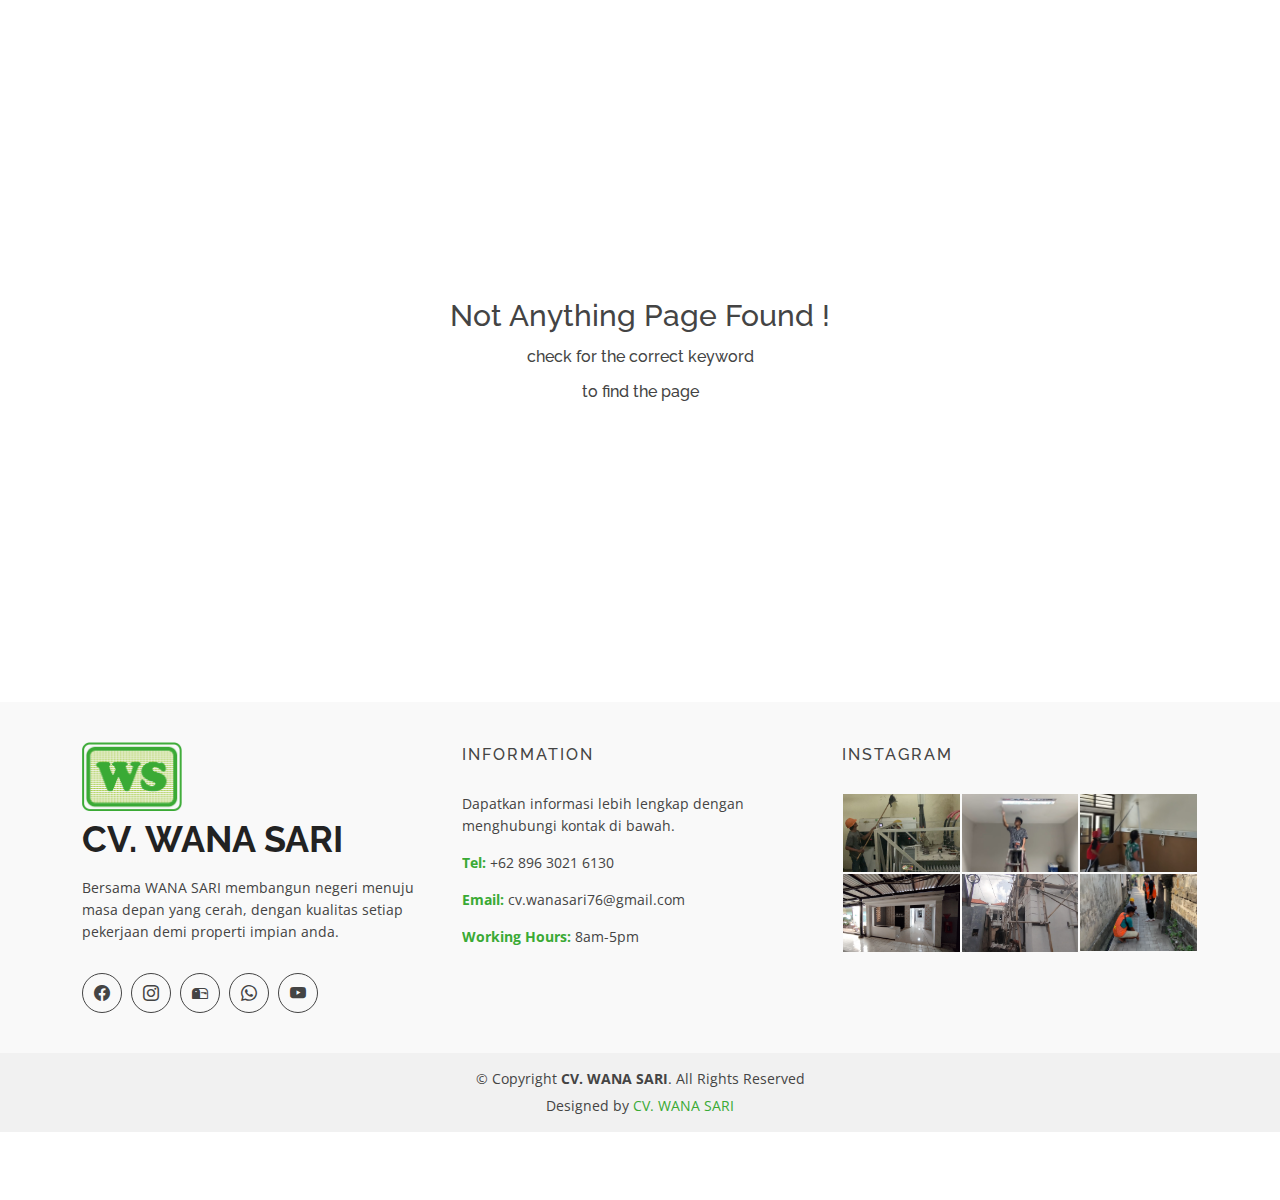
<file: errorSearchHandling.html>
<!DOCTYPE html>
<html lang="en">

<head>
  <meta charset="utf-8">
  <meta content="width=device-width, initial-scale=1.0" name="viewport">

  <title>CV. WANA SARI | Not Found</title>
  <meta content="" name="description">
  <meta content="" name="keywords">

  <!-- Favicons -->
  <link href="assets/img/logo-ws/logo-wana_sari.png" rel="icon" style="border-radius: 2px;">
  <link href="assets/img/logo-ws/logo-wana_sari.png" rel="apple-touch-icon" style="border-radius: 2px;">

  <!-- Google Fonts -->
  <link
    href="https://fonts.googleapis.com/css?family=Open+Sans:300,400,400i,600,700|Raleway:300,400,400i,500,500i,700,800,900"
    rel="stylesheet">
  <link rel="preconnect" href="https://fonts.googleapis.com">
  <link rel="preconnect" href="https://fonts.gstatic.com" crossorigin>
  <link href="https://fonts.googleapis.com/css2?family=Vampiro+One&display=swap" rel="stylesheet">

  <link rel="preconnect" href="https://fonts.googleapis.com">
  <link rel="preconnect" href="https://fonts.gstatic.com" crossorigin>
  <link href="https://fonts.googleapis.com/css2?family=Ubuntu:wght@500&display=swap" rel="stylesheet">
  <link rel="preconnect" href="https://fonts.googleapis.com">
  <link rel="preconnect" href="https://fonts.gstatic.com" crossorigin>
  <link href="https://fonts.googleapis.com/css2?family=Caprasimo&family=Vampiro+One&display=swap" rel="stylesheet">

  <link rel="preconnect" href="https://fonts.googleapis.com">
  <link rel="preconnect" href="https://fonts.gstatic.com" crossorigin>
  <link
    href="https://fonts.googleapis.com/css2?family=Caprasimo&family=Caveat:wght@400..700&family=Vampiro+One&display=swap"
    rel="stylesheet">

  <!-- Vendor CSS Files -->
  <link href="assets/vendor/animate.css/animate.min.css" rel="stylesheet">
  <link href="assets/vendor/bootstrap/css/bootstrap.min.css" rel="stylesheet">
  <link href="assets/vendor/bootstrap-icons/bootstrap-icons.css" rel="stylesheet">
  <link href="assets/vendor/boxicons/css/boxicons.min.css" rel="stylesheet">
  <link href="assets/vendor/glightbox/css/glightbox.min.css" rel="stylesheet">
  <link href="assets/vendor/swiper/swiper-bundle.min.css" rel="stylesheet">

  <!-- Template Main CSS File -->
  <link href="assets/css/styles.css" rel="stylesheet">
</head>

<body>

  <!-- ======= Header ======= -->
  <header id="header" class="fixed-top d-flex align-items-center fade-in-element">
    <div class="container d-flex justify-content-between">

      <div class="logo d-flex">
        <img src="assets/img/logo-ws/logo-wana_sari.png" alt="" class="img-fluid">
        <h1 style="padding-top: 16px;"><a href="index.html"
            style="font-family: 'Caprasimo', serif; font-weight: normal;">&nbsp;CV.
            WANA
            SARI</a>
        </h1>
      </div>

      <nav id="navbar" class="navbar">
        <ul>
          <li><a class="nav-link scrollto" href="index.html">
              <div class="vl"
                style="height: 30px; width: 1px; border-left: 2px solid #3AAA35; display: inline-block; margin: auto; margin-left: 0px; margin-right: 0px;">
              </div>&ensp;Home
            </a></li>
          <li><a class="nav-link scrollto" href="about.html">
              <div class="vl"
                style="height: 30px; width: 1px; border-left: 2px solid #3AAA35; display: inline-block; margin: auto; margin-left: 0px; margin-right: 0px;">
              </div>&ensp;About Us
            </a></li>
          <li><a class="nav-link scrollto" href="provisionServices.html">
              <div class="vl"
                style="height: 30px; width: 1px; border-left: 2px solid #3AAA35; display: inline-block; margin: auto; margin-left: 0px; margin-right: 0px;">
              </div>&ensp;Provision & Services
            </a></li>
          <!-- <li><a href="blogNews.html">
              <div class="vl"
                style="height: 30px; width: 1px; border-left: 2px solid #3AAA35; display: inline-block; margin: auto; margin-left: 0px; margin-right: 0px;">
              </div>&ensp;Blog&News
            </a></li> -->
          <li><a class="nav-link scrollto" href="contactUs.html">
              <div class="vl"
                style="height: 30px; width: 1px; border-left: 2px solid #3AAA35; display: inline-block; margin: auto; margin-left: 0px; margin-right: 0px;">
              </div>&ensp;Contact Us
            </a></li>
          <li>
            <!-- android-dislpay -->
            <div class="cari-box">
              <div class="cari-icon"><i class="bi bi-search"></i>
              </div>
              <div class="cari-input">
                <input type="text" id="searchInput" class="input clear-input" name="search"
                  placeholder="Cari Sesuatu..." onclick="searchAction()">
                <!-- <div class="bersih-search">
                  <button type="button" onclick="clearSearch()">
                    <img src="assets/img/venubox/close.gif" alt="">
                  </button>
                </div> -->
                <div class="bersih-search">
                  <button type="button" onclick="performSearch()">
                    <img src="assets/img/venubox/search-forward.png" alt="" style="width: 25px;">
                  </button>
                </div>
              </div>
            </div><!-- End Android Display -->
          </li>
        </ul>
        <i class="bi bi-list mobile-nav-toggle"></i>
      </nav>
    </div>

    <!-- Desktop Dislpay -->
    <div class="search-box">
      <div class="search-icon"><i class="bi bi-search"></i>
      </div>
      <div class="search-input">
        <input type="text" id="searchInput1" class="input clear-input1" name="search" placeholder="Cari Sesuatu..."
          onclick="searchAction()">
        <div class="clear-search">
          <button type="button" onclick="clearSearch1()">
            <img src="assets/img/venubox/search-close.png" alt="" style="width: 25px;">
          </button>
        </div>&ensp;&ensp;
        <div class="clear-search">
          <button type="button" onclick="performSearch1()">
            <img src="assets/img/venubox/search-forward.png" alt="" style="width: 25px;">
          </button>
        </div>
      </div>
    </div><!-- End Desktop Display -->
  </header><!-- End Header -->

  <!-- #main -->
  <main id="main">

    <div class="container">
      <div class="error-search" style="margin-top: 300px; margin-bottom: 300px;">
        <center>
          <h3>Not Anything Page Found !</h3>
        </center>
        <center>
          <h6>check for the correct keyword</h6>
        </center>
        <center>
          <h6>to find the page</h6>
        </center>
      </div>
    </div>

  </main><!-- End #main -->

  <!-- ======= Footer ======= -->
  <footer>
    <div class="footer-area">
      <div class="container">
        <div class="row">
          <div class="col-md-4">
            <div class="footer-content">
              <div class="footer-head">
                <div class="footer-logo">
                  <span><img src="assets/img/logo-ws/logo-wana_sari.png" alt="" class="img-fluid"
                      style="width: 100px; margin-bottom: 10px;"></span>
                  <h2>CV. WANA SARI</h2>
                </div>

                <p>Bersama WANA SARI membangun negeri menuju masa depan yang cerah, dengan kualitas
                  setiap pekerjaan demi properti impian anda.</p>
                <div class="footer-icons">
                  <ul>
                    <li>
                      <a href="https://www.facebook.com/profile.php?id=61569719663424" target="_blank"><i
                          class="bi bi-facebook"></i></a>
                    </li>
                    <li>
                      <a href="https://www.instagram.com/wanasari76/" target="_blank"><i
                          class="bi bi-instagram"></i></a>
                    </li>
                    <li>
                      <a href="mailto:cvwanasari76@gmail.com" target="_blank"><i class="bi bi-mailbox2"></i></a>
                    </li>
                    <li>
                      <a href="http://wa.me/+6289630216130" target="_blank"><i class="bi bi-whatsapp"></i></a>
                    </li>
                    <li>
                      <a href="https://www.youtube.com/@WanaSari76" target="_blank"><i class="bi bi-youtube"></i></a>
                    </li>
                  </ul>
                </div>
              </div>
            </div>
          </div>
          <!-- end single footer -->
          <div class="col-md-4">
            <div class="footer-content">
              <div class="footer-head">
                <h4>information</h4>
                <p>
                  Dapatkan informasi lebih lengkap dengan menghubungi kontak di bawah.
                </p>
                <div class="footer-contacts">
                  <p><span>Tel:</span> +62 896 3021 6130</p>
                  <p><span>Email:</span> cv.wanasari76@gmail.com</p>
                  <p><span>Working Hours:</span> 8am-5pm</p>
                </div>
              </div>
            </div>
          </div>
          <!-- end single footer -->
          <div class="col-md-4">
            <div class="footer-content">
              <div class="footer-head">
                <h4>Instagram</h4>
                <div class="flicker-img">
                  <a href="#"><img src="assets/img/portfolio/pemeliharaan-1.jpg" alt=""></a>
                  <a href="#"><img src="assets/img/portfolio/pemeliharaan-3.jpg" alt=""></a>
                  <a href="#"><img src="assets/img/portfolio/pemeliharaan-2.jpg" alt=""></a>
                  <a href="#"><img src="assets/img/portfolio/konstruksi-4.jpg" alt=""></a>
                  <a href="#"><img src="assets/img/portfolio/konstruksi-5.jpg" alt=""></a>
                  <a href="#"><img src="assets/img/portfolio/jalan-1.jpg" alt=""></a>
                </div>
              </div>
            </div>
          </div>
        </div>
      </div>
    </div>
    <div class="footer-area-bottom">
      <div class="container">
        <div class="row">
          <div class="col-md-12 col-sm-12 col-xs-12">
            <div class="copyright text-center">
              <p>
                &copy; Copyright <strong>CV. WANA SARI</strong>. All Rights Reserved
              </p>
            </div>
            <div class="credits">
              <!--
              All the links in the footer should remain intact.
              You can delete the links only if you purchased the pro version.
              Licensing information: https://bootstrapmade.com/license/
              Purchase the pro version with working PHP/AJAX contact form: https://bootstrapmade.com/buy/?theme=eBusiness
            -->
              Designed by <a href="#">CV. WANA SARI</a>
            </div>
          </div>
        </div>
      </div>
    </div>
  </footer><!-- End  Footer -->

  <div id="preloader"></div>
  <a href="#" class="back-to-top d-flex align-items-center justify-content-center"><i
      class="bi bi-arrow-up-short"></i></a>

  <!-- Vendor JS Files -->
  <script src="assets/vendor/bootstrap/js/bootstrap.bundle.min.js"></script>
  <script src="assets/vendor/glightbox/js/glightbox.min.js"></script>
  <script src="assets/vendor/isotope-layout/isotope.pkgd.min.js"></script>
  <script src="assets/vendor/swiper/swiper-bundle.min.js"></script>
  <script src="assets/vendor/php-email-form/validate.js"></script>
  <script src="assets/js/clear-input.js"></script>

  <!-- Template Main JS File -->
  <script src="assets/js/main.js"></script>
  <script src="assets/js/performSearch.js"></script>

</body>

</html>
</file>
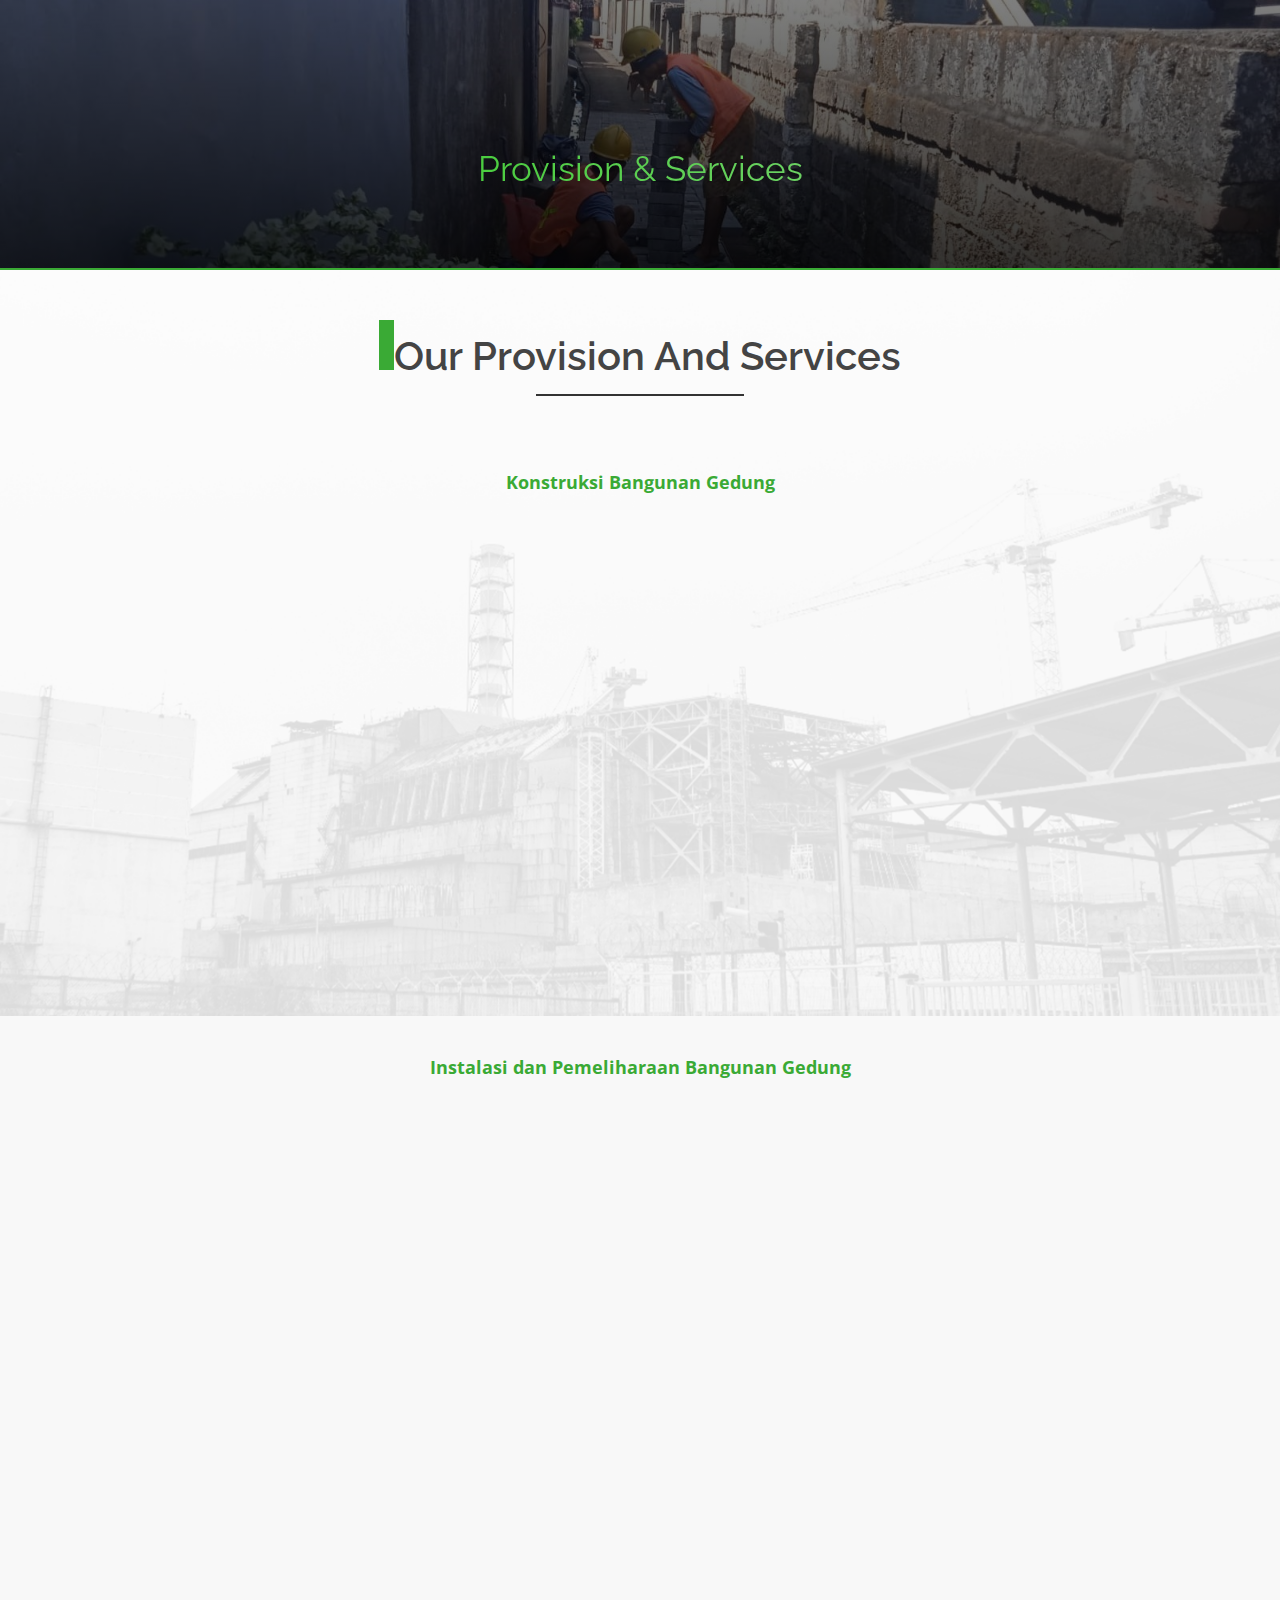
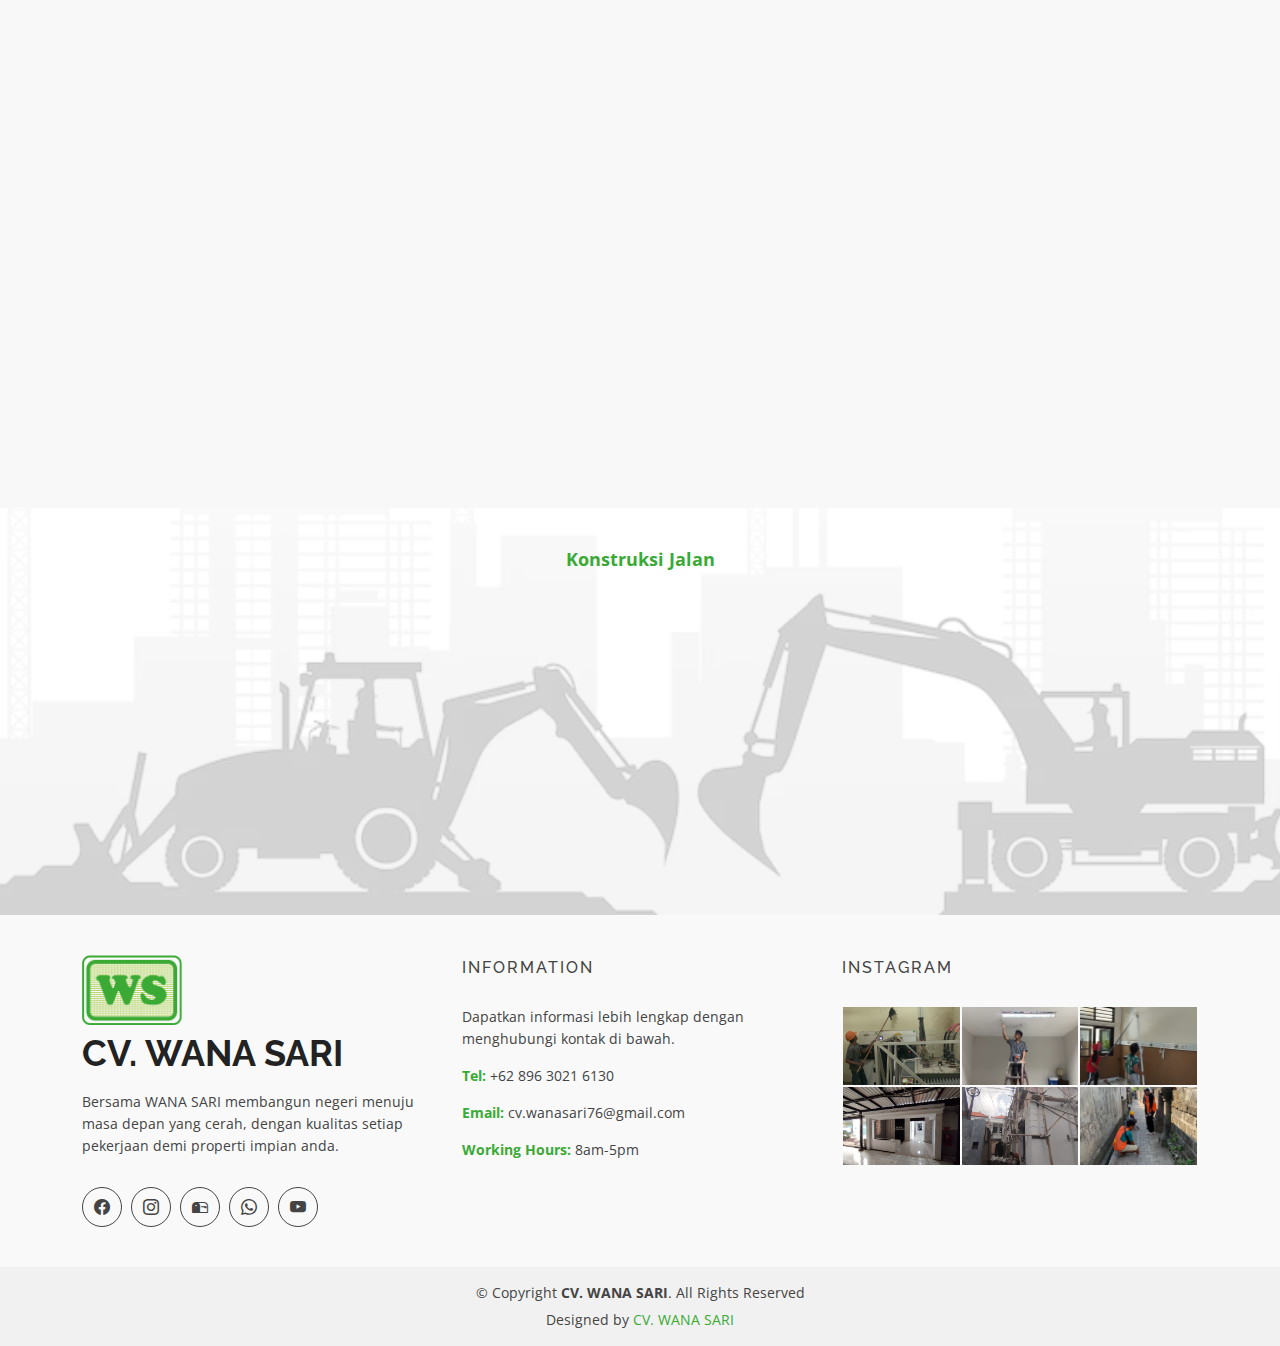
<file: provisionServices.html>
<!DOCTYPE html>
<html lang="en">

<head>
  <meta charset="utf-8">
  <meta content="width=device-width, initial-scale=1.0" name="viewport">

  <title>CV. WANA SARI | Provision & Service</title>
  <meta content="" name="description">
  <meta content="" name="keywords">

  <!-- Favicons -->
  <link href="assets/img/logo-ws/logo-wana_sari.png" rel="icon" style="border-radius: 2px;">
  <link href="assets/img/logo-ws/logo-wana_sari.png" rel="apple-touch-icon" style="border-radius: 2px;">

  <!-- Google Fonts -->
  <link
    href="https://fonts.googleapis.com/css?family=Open+Sans:300,400,400i,600,700|Raleway:300,400,400i,500,500i,700,800,900"
    rel="stylesheet">
  <link rel="preconnect" href="https://fonts.googleapis.com">
  <link rel="preconnect" href="https://fonts.gstatic.com" crossorigin>
  <link href="https://fonts.googleapis.com/css2?family=Vampiro+One&display=swap" rel="stylesheet">

  <link rel="preconnect" href="https://fonts.googleapis.com">
  <link rel="preconnect" href="https://fonts.gstatic.com" crossorigin>
  <link href="https://fonts.googleapis.com/css2?family=Ubuntu:wght@500&display=swap" rel="stylesheet">
  <link rel="preconnect" href="https://fonts.googleapis.com">
  <link rel="preconnect" href="https://fonts.gstatic.com" crossorigin>
  <link href="https://fonts.googleapis.com/css2?family=Caprasimo&family=Vampiro+One&display=swap" rel="stylesheet">

  <link rel="preconnect" href="https://fonts.googleapis.com">
  <link rel="preconnect" href="https://fonts.gstatic.com" crossorigin>
  <link
    href="https://fonts.googleapis.com/css2?family=Caprasimo&family=Caveat:wght@400..700&family=Vampiro+One&display=swap"
    rel="stylesheet">

  <!-- Vendor CSS Files -->
  <link href="assets/vendor/animate.css/animate.min.css" rel="stylesheet">
  <link href="assets/vendor/bootstrap/css/bootstrap.min.css" rel="stylesheet">
  <link href="assets/vendor/bootstrap-icons/bootstrap-icons.css" rel="stylesheet">
  <link href="assets/vendor/boxicons/css/boxicons.min.css" rel="stylesheet">
  <link href="assets/vendor/glightbox/css/glightbox.min.css" rel="stylesheet">
  <link href="assets/vendor/swiper/swiper-bundle.min.css" rel="stylesheet">

  <!-- Template Main CSS File -->
  <link href="assets/css/styles.css" rel="stylesheet">
</head>

<body>

  <!-- ======= Header ======= -->
  <header id="header" class="fixed-top d-flex align-items-center fade-in-element">
    <div class="container d-flex justify-content-between">

      <div class="logo d-flex">
        <img src="assets/img/logo-ws/logo-wana_sari.png" alt="" class="img-fluid">
        <h1 style="padding-top: 16px;"><a href="index.html"
            style="font-family: 'Caprasimo', serif; font-weight: normal;">&nbsp;CV.
            WANA
            SARI</a>
        </h1>
      </div>

      <nav id="navbar" class="navbar">
        <ul>
          <li><a class="nav-link scrollto" href="index.html">
              <div class="vl"
                style="height: 30px; width: 1px; border-left: 2px solid #3AAA35; display: inline-block; margin: auto; margin-left: 0px; margin-right: 0px;">
              </div>&ensp;Home
            </a></li>
          <li><a class="nav-link scrollto" href="about.html">
              <div class="vl"
                style="height: 30px; width: 1px; border-left: 2px solid #3AAA35; display: inline-block; margin: auto; margin-left: 0px; margin-right: 0px;">
              </div>&ensp;About Us
            </a></li>
          <li><a class="nav-link scrollto" href="provisionServices.html" style="color: #95C11F;">
              <div class="vl"
                style="height: 30px; width: 1px; border-left: 2px solid #3AAA35; display: inline-block; margin: auto; margin-left: 0px; margin-right: 0px;">
              </div>&ensp;Provision & Services
            </a></li>
          <!-- <li><a href="blogNews.html">
              <div class="vl"
                style="height: 30px; width: 1px; border-left: 2px solid #3AAA35; display: inline-block; margin: auto; margin-left: 0px; margin-right: 0px;">
              </div>&ensp;Blog&News
            </a></li> -->
          <li><a class="nav-link scrollto" href="contactUs.html">
              <div class="vl"
                style="height: 30px; width: 1px; border-left: 2px solid #3AAA35; display: inline-block; margin: auto; margin-left: 0px; margin-right: 0px;">
              </div>&ensp;Contact Us
            </a></li>
          <li>
            <!-- android-dislpay -->
            <div class="cari-box">
              <div class="cari-icon"><i class="bi bi-search"></i>
              </div>
              <div class="cari-input">
                <input type="text" id="searchInput" class="input clear-input" name="search"
                  placeholder="Cari Sesuatu..." onclick="searchAction()">
                <!-- <div class="bersih-search">
                  <button type="button" onclick="clearSearch()">
                    <img src="assets/img/venubox/close.gif" alt="">
                  </button>
                </div> -->
                <div class="bersih-search">
                  <button type="button" onclick="performSearch()">
                    <img src="assets/img/venubox/search-forward.png" alt="" style="width: 25px;">
                  </button>
                </div>
              </div>
            </div><!-- End Android Display -->
          </li>
        </ul>
        <i class="bi bi-list mobile-nav-toggle"></i>
      </nav>
    </div>

    <!-- Desktop Dislpay -->
    <div class="search-box">
      <div class="search-icon"><i class="bi bi-search"></i>
      </div>
      <div class="search-input">
        <input type="text" id="searchInput1" class="input clear-input1" name="search" placeholder="Cari Sesuatu..."
          onclick="searchAction()">
        <div class="clear-search">
          <button type="button" onclick="clearSearch1()">
            <img src="assets/img/venubox/search-close.png" alt="" style="width: 25px;">
          </button>
        </div>&ensp;&ensp;
        <div class="clear-search">
          <button type="button" onclick="performSearch1()">
            <img src="assets/img/venubox/search-forward.png" alt="" style="width: 25px;">
          </button>
        </div>
      </div>
    </div><!-- End Desktop Display -->
  </header><!-- End Header -->

  <!-- services Jumbotron -->
  <div class="productServices-container" style="background-color: #fff; border-bottom: 2px solid #3AAA35;">
    <div class="d">
      <div class="p-5 rounded-1 aboutUs-jumbotron">
        <p class="animate__animated animate__fadeInUp">Provision & Services
        </p>
      </div>
    </div>
  </div><!-- End About Jumbotron -->

  <!-- #main -->
  <main id="main">

    <!-- ======= Product Section ======= -->
    <div id="services" class="services-area area-padding"
      style="background-image: url('assets/img/background/background-blackwhite.png'); background-repeat: no-repeat; background-size: 105%;">
      <div class="container">
        <div class="row">
          <div class="col-md-12 col-sm-12 col-xs-12">
            <div class="section-headline services-head text-center">
              <h2>
                <div class="vl"
                  style="height: 50px; width: 1px; border-left: 15px solid #3AAA35; display: inline-block; margin: auto;">
                </div>Our Provision and Services
              </h2>
            </div>
          </div>
        </div>
        <!-- baris pertama -->
        <div class="row text-center">
          <div class="spasi" style="height: 70px;"></div>
          <p style="font-size: large; font-weight: bold; color: #3AAA35; margin-bottom: 20px;">Konstruksi Bangunan
            Gedung</p>
          <!-- Start Left services -->
          <div class="col-md-4 col-sm-4 col-xs-12 pb-2 fadein1"
            style="background-color: #fff; border-radius: 8px; border-right: 2px solid #3AAA35;">
            <!-- end col-md-4 -->
            <div class=" about-move">
              <div class="services-details">
                <div class="single-services">
                  <a class="services-icon" href="contactUs.html">
                    <img src="assets/img/product&services/contractors.jpg" alt="" style="width: 150px;">
                  </a>
                  <h4>Konstruksi Gedung Tempat Tinggal</h4>
                </div>
              </div>
              <!-- end about-details -->
            </div>
          </div>
          <!-- Start Left services -->
          <div class="col-md-4 col-sm-4 col-xs-12 pb-2 fadein2"
            style="background-color: #fff; border-radius: 8px; border-right: 2px solid #3AAA35;">
            <!-- end col-md-4 -->
            <div class=" about-move">
              <div class="services-details">
                <div class="single-services">
                  <a class="services-icon" href="contactUs.html">
                    <img src="assets/img/product&services/contractors.jpg" alt="" style="width: 150px;">
                  </a>
                  <h4>Konstruksi Gedung Perkantoran</h4>
                </div>
              </div>
              <!-- end about-details -->
            </div>
          </div>
          <!-- Start Left services -->
          <div class="col-md-4 col-sm-4 col-xs-12 pb-2 fadein3"
            style="background-color: #fff; border-radius: 8px; border-right: 2px solid #3AAA35;">
            <!-- end col-md-4 -->
            <div class=" about-move">
              <div class="services-details">
                <div class="single-services">
                  <a class="services-icon" href="contactUs.html">
                    <img src="assets/img/product&services/contractors.jpg" alt="" style="width: 150px;">
                  </a>
                  <h4>Konstruksi Gedung Kesehatan</h4>
                </div>
              </div>
              <!-- end about-details -->
            </div>
          </div>
          <!-- Start Left services -->
          <div class="col-md-4 col-sm-4 col-xs-12 pb-2 fadein4"
            style="background-color: #fff; border-radius: 8px; border-right: 2px solid #3AAA35;">
            <!-- end col-md-4 -->
            <div class=" about-move">
              <div class="services-details">
                <div class="single-services">
                  <a class="services-icon" href="contactUs.html">
                    <img src="assets/img/product&services/contractors.jpg" alt="" style="width: 150px;">
                  </a>
                  <h4>Konstruksi Gedung Pendidikan</h4>
                </div>
              </div>
              <!-- end about-details -->
            </div>
          </div>
          <!-- Start Left services -->
          <div class="col-md-4 col-sm-4 col-xs-12 pb-2 fadein5"
            style="background-color: #fff; border-radius: 8px; border-right: 2px solid #3AAA35;">
            <!-- end col-md-4 -->
            <div class=" about-move">
              <div class="services-details">
                <div class="single-services">
                  <a class="services-icon" href="contactUs.html">
                    <img src="assets/img/product&services/contractors.jpg" alt="" style="width: 150px;">
                  </a>
                  <h4>Konstruksi Gedung Lainnya</h4>
                </div>
              </div>
              <!-- end about-details -->
            </div>
          </div>
        </div>


      </div>
    </div><!-- Product Section -->

    <!-- ======= Services Section ======= -->
    <div id="services" class="services-area" style="padding-bottom: 50px; background-color: #f8f8f8;">
      <div class="container">
        <!-- baris pertama -->
        <div class="row text-center">
          <div class="spasi" style="height: 40px;"></div>
          <p style="font-size: large; font-weight: bold; color: #3AAA35; margin-bottom: 20px;">Instalasi dan
            Pemeliharaan Bangunan Gedung</p>
          <!-- Start Left services -->
          <div class="col-md-4 col-sm-4 col-xs-12 pb-2 fadein6"
            style="background-color: #fff; border-radius: 8px; border-right: 2px solid #3AAA35;">
            <!-- end col-md-4 -->
            <div class=" about-move">
              <div class="services-details">
                <div class="single-services">
                  <a class="services-icon" href="contactUs.html">
                    <img src="assets/img/product&services/pemeliharaan.png" alt="" style="width: 150px;">
                  </a>
                  <h4>Pengerjaan Pemasangan Kaca dan Aluminium</h4>
                </div>
              </div>
              <!-- end about-details -->
            </div>
          </div>
          <!-- Start Left services -->
          <div class="col-md-4 col-sm-4 col-xs-12 pb-2 fadein7"
            style="background-color: #fff; border-radius: 8px; border-right: 2px solid #3AAA35;">
            <!-- end col-md-4 -->
            <div class=" about-move">
              <div class="services-details">
                <div class="single-services">
                  <a class="services-icon" href="contactUs.html">
                    <img src="assets/img/product&services/pemeliharaan.png" alt="" style="width: 150px;">
                  </a>
                  <h4>Pengerjaan Lantai, Dinding Peralatan Saniter dan Plafon</h4>
                </div>
              </div>
              <!-- end about-details -->
            </div>
          </div>
          <!-- Start Left services -->
          <div class="col-md-4 col-sm-4 col-xs-12 pb-2 fadein8"
            style="background-color: #fff; border-radius: 8px; border-right: 2px solid #3AAA35;">
            <!-- end col-md-4 -->
            <div class=" about-move">
              <div class="services-details">
                <div class="single-services">
                  <a class="services-icon" href="contactUs.html">
                    <img src="assets/img/product&services/pemeliharaan.png" alt="" style="width: 150px;">
                  </a>
                  <h4>Pengecatan</h4>
                </div>
              </div>
              <!-- end about-details -->
            </div>
          </div>
          <!-- Start Left services -->
          <div class="col-md-4 col-sm-4 col-xs-12 pb-2 fadein9"
            style="background-color: #fff; border-radius: 8px; border-right: 2px solid #3AAA35;">
            <!-- end col-md-4 -->
            <div class=" about-move">
              <div class="services-details">
                <div class="single-services">
                  <a class="services-icon" href="contactUs.html">
                    <img src="assets/img/product&services/pemeliharaan.png" alt="" style="width: 150px;">
                  </a>
                  <h4>Dekorasi Interior</h4>
                </div>
              </div>
              <!-- end about-details -->
            </div>
          </div>
          <!-- Start Left services -->
          <div class="col-md-4 col-sm-4 col-xs-12 pb-2 fadein10"
            style="background-color: #fff; border-radius: 8px; border-right: 2px solid #3AAA35;">
            <!-- end col-md-4 -->
            <div class=" about-move">
              <div class="services-details">
                <div class="single-services">
                  <a class="services-icon" href="contactUs.html">
                    <img src="assets/img/product&services/pemeliharaan.png" alt="" style="width: 150px;">
                  </a>
                  <h4>Dekorasi Eksterior</h4>
                </div>
              </div>
              <!-- end about-details -->
            </div>
          </div>
          <!-- Start Left services -->
          <div class="col-md-4 col-sm-4 col-xs-12 pb-2 fadein11"
            style="background-color: #fff; border-radius: 8px; border-right: 2px solid #3AAA35;">
            <!-- end col-md-4 -->
            <div class=" about-move">
              <div class="services-details">
                <div class="single-services">
                  <a class="services-icon" href="contactUs.html">
                    <img src="assets/img/product&services/pemeliharaan.png" alt="" style="width: 150px;">
                  </a>
                  <h4>Penyelesaian Konstruksi Bangunan Lainnya</h4>
                </div>
              </div>
              <!-- end about-details -->
            </div>
          </div>
          <!-- Start Left services -->
          <div class="col-md-4 col-sm-4 col-xs-12 pb-2 fadein12"
            style="background-color: #fff; border-radius: 8px; border-right: 2px solid #3AAA35;">
            <!-- end col-md-4 -->
            <div class=" about-move">
              <div class="services-details">
                <div class="single-services">
                  <a class="services-icon" href="contactUs.html">
                    <img src="assets/img/product&services/pemeliharaan.png" alt="" style="width: 150px;">
                  </a>
                  <h4>Pemasangan Pondasi dan Tiang Pancang</h4>
                </div>
              </div>
              <!-- end about-details -->
            </div>
          </div>
          <!-- Start Left services -->
          <div class="col-md-4 col-sm-4 col-xs-12 pb-2 fadein13"
            style="background-color: #fff; border-radius: 8px; border-right: 2px solid #3AAA35;">
            <!-- end col-md-4 -->
            <div class=" about-move">
              <div class="services-details">
                <div class="single-services">
                  <a class="services-icon" href="contactUs.html">
                    <img src="assets/img/product&services/pemeliharaan.png" alt="" style="width: 150px;">
                  </a>
                  <h4>Pemasangan Perancah (Steiger)</h4>
                </div>
              </div>
              <!-- end about-details -->
            </div>
          </div>
          <!-- Start Left services -->
          <div class="col-md-4 col-sm-4 col-xs-12 pb-2 fadein14"
            style="background-color: #fff; border-radius: 8px; border-right: 2px solid #3AAA35;">
            <!-- end col-md-4 -->
            <div class=" about-move">
              <div class="services-details">
                <div class="single-services">
                  <a class="services-icon" href="contactUs.html">
                    <img src="assets/img/product&services/pemeliharaan.png" alt="" style="width: 150px;">
                  </a>
                  <h4>Pemasangan Rangka dan Atap/Roof Covering</h4>
                </div>
              </div>
              <!-- end about-details -->
            </div>
          </div>
          <!-- Start Left services -->
          <div class="col-md-4 col-sm-4 col-xs-12 pb-2 fadein15"
            style="background-color: #fff; border-radius: 8px; border-right: 2px solid #3AAA35;">
            <!-- end col-md-4 -->
            <div class=" about-move">
              <div class="services-details">
                <div class="single-services">
                  <a class="services-icon" href="contactUs.html">
                    <img src="assets/img/product&services/pemeliharaan.png" alt="" style="width: 150px;">
                  </a>
                  <h4>Pemasangan Kerangka Baja</h4>
                </div>
              </div>
              <!-- end about-details -->
            </div>
          </div>
          <!-- Start Left services -->
          <div class="col-md-4 col-sm-4 col-xs-12 pb-2 fadein16"
            style="background-color: #fff; border-radius: 8px; border-right: 2px solid #3AAA35;">
            <!-- end col-md-4 -->
            <div class=" about-move">
              <div class="services-details">
                <div class="single-services">
                  <a class="services-icon" href="contactUs.html">
                    <img src="assets/img/product&services/pemeliharaan.png" alt="" style="width: 150px;">
                  </a>
                  <h4>Instalasi Listrik</h4>
                </div>
              </div>
              <!-- end about-details -->
            </div>
          </div>
          <!-- Start Left services -->
          <div class="col-md-4 col-sm-4 col-xs-12 pb-2 fadein17"
            style="background-color: #fff; border-radius: 8px; border-right: 2px solid #3AAA35;">
            <!-- end col-md-4 -->
            <div class=" about-move">
              <div class="services-details">
                <div class="single-services">
                  <a class="services-icon" href="contactUs.html">
                    <img src="assets/img/product&services/pemeliharaan.png" alt="" style="width: 150px;">
                  </a>
                  <h4>Perawatan dan Pemeliharaan Taman</h4>
                </div>
              </div>
              <!-- end about-details -->
            </div>
          </div>
        </div>
      </div>
    </div><!-- Services Section -->

    <!-- ======= Product Section ======= -->
    <div id="services" class="services-area"
      style="background-image: url('assets/img/background/background-material2.png'); background-repeat: no-repeat; background-size: 105%; padding-bottom: 50px;">
      <div class="container">
        <!-- baris pertama -->
        <div class="row text-center">
          <div class="spasi" style="height: 40px;"></div>
          <p style="font-size: large; font-weight: bold; color: #3AAA35; margin-bottom: 20px;">Konstruksi Jalan</p>
          <!-- Start Left services -->
          <div class="col-md-4 col-sm-4 col-xs-12 pb-2 fadein18"
            style="background-color: #fff; border-radius: 8px; border-right: 2px solid #3AAA35;">
            <!-- end col-md-4 -->
            <div class=" about-move">
              <div class="services-details">
                <div class="single-services">
                  <a class="services-icon" href="contactUs.html">
                    <img src="assets/img/product&services/jalan.jpg" alt="" style="width: 210px;">
                  </a>
                  <h4>Konstruksi Bangunan Jalan Lingkungan</h4>
                </div>
              </div>
              <!-- end about-details -->
            </div>
          </div>

        </div>


      </div>
    </div><!-- Product Section -->

  </main><!-- End #main -->

  <!-- ======= Footer ======= -->
  <footer>
    <div class="footer-area">
      <div class="container">
        <div class="row">
          <div class="col-md-4">
            <div class="footer-content">
              <div class="footer-head">
                <div class="footer-logo">
                  <span><img src="assets/img/logo-ws/logo-wana_sari.png" alt="" class="img-fluid"
                      style="width: 100px; margin-bottom: 10px;"></span>
                  <h2>CV. WANA SARI</h2>
                </div>

                <p>Bersama WANA SARI membangun negeri menuju masa depan yang cerah, dengan kualitas
                  setiap pekerjaan demi properti impian anda.</p>
                <div class="footer-icons">
                  <ul>
                    <li>
                      <a href="https://www.facebook.com/profile.php?id=61569719663424" target="_blank"><i
                          class="bi bi-facebook"></i></a>
                    </li>
                    <li>
                      <a href="https://www.instagram.com/wanasari76/" target="_blank"><i
                          class="bi bi-instagram"></i></a>
                    </li>
                    <li>
                      <a href="mailto:cvwanasari76@gmail.com" target="_blank"><i class="bi bi-mailbox2"></i></a>
                    </li>
                    <li>
                      <a href="http://wa.me/+6289630216130" target="_blank"><i class="bi bi-whatsapp"></i></a>
                    </li>
                    <li>
                      <a href="https://www.youtube.com/@WanaSari76" target="_blank"><i class="bi bi-youtube"></i></a>
                    </li>
                  </ul>
                </div>
              </div>
            </div>
          </div>
          <!-- end single footer -->
          <div class="col-md-4">
            <div class="footer-content">
              <div class="footer-head">
                <h4>information</h4>
                <p>
                  Dapatkan informasi lebih lengkap dengan menghubungi kontak di bawah.
                </p>
                <div class="footer-contacts">
                  <p><span>Tel:</span> +62 896 3021 6130</p>
                  <p><span>Email:</span> cv.wanasari76@gmail.com</p>
                  <p><span>Working Hours:</span> 8am-5pm</p>
                </div>
              </div>
            </div>
          </div>
          <!-- end single footer -->
          <div class="col-md-4">
            <div class="footer-content">
              <div class="footer-head">
                <h4>Instagram</h4>
                <div class="flicker-img">
                  <a href="#"><img src="assets/img/portfolio/pemeliharaan-1.jpg" alt=""></a>
                  <a href="#"><img src="assets/img/portfolio/pemeliharaan-3.jpg" alt=""></a>
                  <a href="#"><img src="assets/img/portfolio/pemeliharaan-2.jpg" alt=""></a>
                  <a href="#"><img src="assets/img/portfolio/konstruksi-4.jpg" alt=""></a>
                  <a href="#"><img src="assets/img/portfolio/konstruksi-5.jpg" alt=""></a>
                  <a href="#"><img src="assets/img/portfolio/jalan-1.jpg" alt=""></a>
                </div>
              </div>
            </div>
          </div>
        </div>
      </div>
    </div>
    <div class="footer-area-bottom">
      <div class="container">
        <div class="row">
          <div class="col-md-12 col-sm-12 col-xs-12">
            <div class="copyright text-center">
              <p>
                &copy; Copyright <strong>CV. WANA SARI</strong>. All Rights Reserved
              </p>
            </div>
            <div class="credits">
              <!--
              All the links in the footer should remain intact.
              You can delete the links only if you purchased the pro version.
              Licensing information: https://bootstrapmade.com/license/
              Purchase the pro version with working PHP/AJAX contact form: https://bootstrapmade.com/buy/?theme=eBusiness
            -->
              Designed by <a href="#">CV. WANA SARI</a>
            </div>
          </div>
        </div>
      </div>
    </div>
  </footer><!-- End  Footer -->

  <div id="preloader"></div>
  <a href="#" class="back-to-top d-flex align-items-center justify-content-center"><i
      class="bi bi-arrow-up-short"></i></a>

  <!-- Vendor JS Files -->
  <script src="assets/vendor/bootstrap/js/bootstrap.bundle.min.js"></script>
  <script src="assets/vendor/glightbox/js/glightbox.min.js"></script>
  <script src="assets/vendor/isotope-layout/isotope.pkgd.min.js"></script>
  <script src="assets/vendor/swiper/swiper-bundle.min.js"></script>
  <script src="assets/vendor/php-email-form/validate.js"></script>
  <script src="assets/js/clear-input.js"></script>

  <script src="assets/js/performSearch.js"></script>

  <script>
    // Fungsi untuk mengecek apakah elemen terlihat di viewport
    function isElementInViewport(el) {
      const rect = el.getBoundingClientRect();
      return (
        rect.top >= 0 &&
        rect.left >= 0 &&
        rect.bottom <= (window.innerHeight || document.documentElement.clientHeight) &&
        rect.right <= (window.innerWidth || document.documentElement.clientWidth)
      );
    }

    // Tambahkan kelas 'visible' saat elemen terlihat
    function handleScrollFade1() {
      const elements = document.querySelectorAll('.fadein1');
      elements.forEach((el) => {
        if (isElementInViewport(el)) {
          el.classList.add('visible');
        }
      });
    }
    // Tambahkan kelas 'visible' saat elemen terlihat
    function handleScrollFade2() {
      const elements = document.querySelectorAll('.fadein2');
      elements.forEach((el) => {
        if (isElementInViewport(el)) {
          el.classList.add('visible');
        }
      });
    }
    // Tambahkan kelas 'visible' saat elemen terlihat
    function handleScrollFade3() {
      const elements = document.querySelectorAll('.fadein3');
      elements.forEach((el) => {
        if (isElementInViewport(el)) {
          el.classList.add('visible');
        }
      });
    }
    // Tambahkan kelas 'visible' saat elemen terlihat
    function handleScrollFade4() {
      const elements = document.querySelectorAll('.fadein4');
      elements.forEach((el) => {
        if (isElementInViewport(el)) {
          el.classList.add('visible');
        }
      });
    }
    // Tambahkan kelas 'visible' saat elemen terlihat
    function handleScrollFade5() {
      const elements = document.querySelectorAll('.fadein5');
      elements.forEach((el) => {
        if (isElementInViewport(el)) {
          el.classList.add('visible');
        }
      });
    }
    // Tambahkan kelas 'visible' saat elemen terlihat
    function handleScrollFade6() {
      const elements = document.querySelectorAll('.fadein6');
      elements.forEach((el) => {
        if (isElementInViewport(el)) {
          el.classList.add('visible');
        }
      });
    }
    // Tambahkan kelas 'visible' saat elemen terlihat
    function handleScrollFade7() {
      const elements = document.querySelectorAll('.fadein7');
      elements.forEach((el) => {
        if (isElementInViewport(el)) {
          el.classList.add('visible');
        }
      });
    }
    // Tambahkan kelas 'visible' saat elemen terlihat
    function handleScrollFade8() {
      const elements = document.querySelectorAll('.fadein8');
      elements.forEach((el) => {
        if (isElementInViewport(el)) {
          el.classList.add('visible');
        }
      });
    }
    // Tambahkan kelas 'visible' saat elemen terlihat
    function handleScrollFade9() {
      const elements = document.querySelectorAll('.fadein9');
      elements.forEach((el) => {
        if (isElementInViewport(el)) {
          el.classList.add('visible');
        }
      });
    }
    // Tambahkan kelas 'visible' saat elemen terlihat
    function handleScrollFade10() {
      const elements = document.querySelectorAll('.fadein10');
      elements.forEach((el) => {
        if (isElementInViewport(el)) {
          el.classList.add('visible');
        }
      });
    }
    // Tambahkan kelas 'visible' saat elemen terlihat
    function handleScrollFade11() {
      const elements = document.querySelectorAll('.fadein11');
      elements.forEach((el) => {
        if (isElementInViewport(el)) {
          el.classList.add('visible');
        }
      });
    }
    // Tambahkan kelas 'visible' saat elemen terlihat
    function handleScrollFade12() {
      const elements = document.querySelectorAll('.fadein12');
      elements.forEach((el) => {
        if (isElementInViewport(el)) {
          el.classList.add('visible');
        }
      });
    }
    // Tambahkan kelas 'visible' saat elemen terlihat
    function handleScrollFade13() {
      const elements = document.querySelectorAll('.fadein13');
      elements.forEach((el) => {
        if (isElementInViewport(el)) {
          el.classList.add('visible');
        }
      });
    }
    // Tambahkan kelas 'visible' saat elemen terlihat
    function handleScrollFade14() {
      const elements = document.querySelectorAll('.fadein14');
      elements.forEach((el) => {
        if (isElementInViewport(el)) {
          el.classList.add('visible');
        }
      });
    }
    // Tambahkan kelas 'visible' saat elemen terlihat
    function handleScrollFade15() {
      const elements = document.querySelectorAll('.fadein15');
      elements.forEach((el) => {
        if (isElementInViewport(el)) {
          el.classList.add('visible');
        }
      });
    }
    // Tambahkan kelas 'visible' saat elemen terlihat
    function handleScrollFade16() {
      const elements = document.querySelectorAll('.fadein16');
      elements.forEach((el) => {
        if (isElementInViewport(el)) {
          el.classList.add('visible');
        }
      });
    }
    // Tambahkan kelas 'visible' saat elemen terlihat
    function handleScrollFade17() {
      const elements = document.querySelectorAll('.fadein17');
      elements.forEach((el) => {
        if (isElementInViewport(el)) {
          el.classList.add('visible');
        }
      });
    }
    // Tambahkan kelas 'visible' saat elemen terlihat
    function handleScrollFade18() {
      const elements = document.querySelectorAll('.fadein18');
      elements.forEach((el) => {
        if (isElementInViewport(el)) {
          el.classList.add('visible');
        }
      });
    }

    // Jalankan handleScroll saat scroll
    window.addEventListener('scroll', handleScrollFade1);
    // Jalankan handleScroll saat scroll
    window.addEventListener('scroll', handleScrollFade2);
    // Jalankan handleScroll saat scroll
    window.addEventListener('scroll', handleScrollFade3);
    // Jalankan handleScroll saat scroll
    window.addEventListener('scroll', handleScrollFade4);
    // Jalankan handleScroll saat scroll
    window.addEventListener('scroll', handleScrollFade5);
    // Jalankan handleScroll saat scroll
    window.addEventListener('scroll', handleScrollFade6);
    // Jalankan handleScroll saat scroll
    window.addEventListener('scroll', handleScrollFade7);
    // Jalankan handleScroll saat scroll
    window.addEventListener('scroll', handleScrollFade8);
    // Jalankan handleScroll saat scroll
    window.addEventListener('scroll', handleScrollFade9);
    // Jalankan handleScroll saat scroll
    window.addEventListener('scroll', handleScrollFade10);
    // Jalankan handleScroll saat scroll
    window.addEventListener('scroll', handleScrollFade11);
    // Jalankan handleScroll saat scroll
    window.addEventListener('scroll', handleScrollFade12);
    // Jalankan handleScroll saat scroll
    window.addEventListener('scroll', handleScrollFade13);
    // Jalankan handleScroll saat scroll
    window.addEventListener('scroll', handleScrollFade14);
    // Jalankan handleScroll saat scroll
    window.addEventListener('scroll', handleScrollFade15);
    // Jalankan handleScroll saat scroll
    window.addEventListener('scroll', handleScrollFade16);
    // Jalankan handleScroll saat scroll
    window.addEventListener('scroll', handleScrollFade17);
    // Jalankan handleScroll saat scroll
    window.addEventListener('scroll', handleScrollFade18);
  </script>

  <!-- Template Main JS File -->
  <script src="assets/js/main.js"></script>

</body>

</html>
</file>
<file: assets/css/styles.css>
/**
* Template Name: eBusiness
* Updated: Jan 29 2024 with Bootstrap v5.3.2
* Template URL: https://bootstrapmade.com/ebusiness-bootstrap-corporate-template/
* Author: BootstrapMade.com
* License: https://bootstrapmade.com/license/
*/

/*--------------------------------------------------------------
# General
--------------------------------------------------------------*/
html,
body {
  height: 100%;
}

.floatleft {
  float: left;
}

.floatright {
  float: right;
}

.alignleft {
  float: left;
  margin-right: 15px;
  margin-bottom: 15px;
}

.alignright {
  float: right;
  margin-left: 15px;
  margin-bottom: 15px;
}

.aligncenter {
  display: block;
  margin: 0 auto 15px;
}

a:focus {
  outline: 0px solid;
}

img {
  max-width: 100%;
  height: auto;
}

.fix {
  overflow: hidden;
}

p {
  margin: 0 0 15px;
  color: #444;
}

h1,
h2,
h3,
h4,
h5,
h6 {
  font-family: "Raleway", sans-serif;
  margin: 0 0 15px;
  color: #444;
  font-weight: 500;
}

h1 {
  font-size: 48px;
  line-height: 50px;
}

h2 {
  font-size: 38px;
  line-height: 40px;
}

h3 {
  font-size: 30px;
  line-height: 32px;
}

h4 {
  font-size: 24px;
  line-height: 26px;
}

h5 {
  font-size: 20px;
  line-height: 22px;
}

h6 {
  font-size: 16px;
  line-height: 20px;
}

a {
  transition: all 0.3s ease 0s;
  text-decoration: none;
  color: #3AAA35;
}

a:hover {
  color: #95C11F;
  text-decoration: none;
}

a:active,
a:hover {
  outline: 0 none;
}

body {
  background: #fff none repeat scroll 0 0;
  color: #444;
  font-family: "Open Sans", sans-serif;
  font-size: 14px;
  text-align: left;
  overflow-x: hidden;
  line-height: 22px;
}

/*--------------------------------------------------------------
# Back to top button
--------------------------------------------------------------*/
.back-to-top {
  position: fixed;
  visibility: hidden;
  opacity: 0;
  right: 15px;
  bottom: 15px;
  z-index: 996;
  background: #3AAA35;
  width: 40px;
  height: 40px;
  transition: all 0.4s;
}

.back-to-top i {
  font-size: 28px;
  color: #fff;
  line-height: 0;
}

.back-to-top:hover {
  background: #95C11F;
  color: #fff;
}

.back-to-top.active {
  visibility: visible;
  opacity: 1;
}

.clear {
  clear: both;
}

ul {
  list-style: outside none none;
  margin: 0;
  padding: 0;
}

input,
select,
textarea,
input[type=text],
input[type=date],
input[type=url],
input[type=email],
input[type=password],
input[type=tel],
button,
button[type=submit] {
  /* -moz-appearance: none; */
  box-shadow: none !important;
}

div#preloader {
  position: fixed;
  left: 0;
  top: 0;
  z-index: 99999;
  width: 100%;
  height: 100%;
  overflow: visible;
  background: #ffffff url("../img/loader110.gif") no-repeat center center;
}

::-moz-selection {
  background: #95C11F;
  text-shadow: none;
}

::selection {
  background: #95C11F;
  text-shadow: none;
}

.area-padding {
  padding: 50px 0px 60px;
}

.area-padding-2 {
  padding: 70px 0px 50px;
}

.padding-2 {
  padding-bottom: 90px;
}

.section-headline h2 {
  display: inline-block;
  font-size: 40px;
  font-weight: 600;
  margin-bottom: 40px;
  position: relative;
  text-transform: capitalize;
}

.section-headline h2::after {
  border: 1px solid #333;
  bottom: -20px;
  content: "";
  left: 0;
  margin: 0 auto;
  position: absolute;
  right: 0;
  width: 40%;
}

.sec-head {
  display: inline-block;
  font-size: 17px;
  font-weight: 600;
  margin-bottom: 0;
  padding: 0 0 10px;
  text-transform: uppercase;
  transition: all 0.4s ease 0s;
}

/*--------------------------------------------------------------
# Header
--------------------------------------------------------------*/
#header {
  height: 100px;
  transition: all 0.5s;
  z-index: 997;
  transition: all 0.5s;
  background: rgba(0, 0, 0, 0.5);
}

#header.header-scrolled {
  background: rgba(0, 0, 0, 0.8);
  height: 64px;
}

#header .logo h1 {
  font-size: 30px;
  margin: 0;
  padding: 0;
  line-height: 1;
  font-weight: bold;
}

#header .logo h1 span {
  color: #95C11F;
}

#header .logo h1 a,
#header .logo h1 a:hover {
  color: #fff;
  text-decoration: none;
}

/* #header .logo h1 a:hover {
  color: #95C11F;
} */

#header .logo img {
  padding: 0;
  margin: 0;
  max-height: 60px;
}

@media (max-width: 768px) {
  #header {
    height: 64px;
    background: rgba(0, 0, 0, 0.8);
  }

  #header .logo h1 {
    font-size:  22px;
    margin-top: 3.5px;
  }
}

.header-bg {
  background: url(../img/background/page-header.jpg);
  background-repeat: no-repeat;
  background-size: cover;
  background-position: top center;
  padding: 120px 0 60px;
}

.header-bg::before {
  content: "";
  position: absolute;
  left: 0;
  right: 0;
  top: 0;
  bottom: 0;
  background: rgba(0, 0, 0, 0.7);
}

@media (min-width: 1025px) {
  .header-bg {
    background-attachment: fixed;
  }
}

/*--------------------------------------------------------------
# Navigation Menu
--------------------------------------------------------------*/
/**
* Desktop Navigation 
*/
.navbar {
  padding: 0;
}

.navbar ul {
  margin: 0;
  padding: 0;
  display: flex;
  list-style: none;
  align-items: center;
}

.navbar li {
  position: relative;
}

.navbar a,
.navbar a:focus {
  display: flex;
  align-items: center;
  justify-content: space-between;
  padding: 10px 0 10px 30px;
  font-size: 15px;
  font-weight: 500;
  color: #fff;
  white-space: nowrap;
  transition: 0.3s;
}

.navbar a i,
.navbar a:focus i {
  font-size: 12px;
  line-height: 0;
  margin-left: 5px;
}

.navbar a:hover,
.navbar .active,
.navbar .active:focus,
.navbar li:hover>a {
  color: #95C11F;
}

.navbar .dropdown ul {
  display: block;
  position: absolute;
  left: 14px;
  top: calc(100% + 30px);
  margin: 0;
  padding: 10px 0;
  z-index: 99;
  opacity: 0;
  visibility: hidden;
  background: #fff;
  box-shadow: 0px 0px 30px rgba(127, 137, 161, 0.25);
  transition: 0.3s;
}

.navbar .dropdown ul li {
  min-width: 200px;
}

.navbar .dropdown ul a {
  padding: 10px 20px;
  font-size: 14px;
  text-transform: none;
  color: #0d2529;
}

.navbar .dropdown ul a i {
  font-size: 12px;
}

.navbar .dropdown ul a:hover,
.navbar .dropdown ul .active:hover,
.navbar .dropdown ul li:hover>a {
  color: #95C11F;
}

.navbar .dropdown:hover>ul {
  opacity: 1;
  top: 100%;
  visibility: visible;
}

.navbar .dropdown .dropdown ul {
  top: 0;
  left: calc(100% - 30px);
  visibility: hidden;
}

.navbar .dropdown .dropdown:hover>ul {
  opacity: 1;
  top: 0;
  left: 100%;
  visibility: visible;
}

@media (max-width: 1366px) {
  .navbar .dropdown .dropdown ul {
    left: -90%;
  }

  .navbar .dropdown .dropdown:hover>ul {
    left: -100%;
  }
}

/**
* Mobile Navigation 
*/
.mobile-nav-toggle {
  color: #fff;
  font-size: 28px;
  cursor: pointer;
  display: none;
  line-height: 0;
  transition: 0.5s;
}

@media (max-width: 991px) {
  .mobile-nav-toggle {
    display: block;
  }

  .navbar ul {
    display: none;
  }
}

.navbar-mobile {
  position: fixed;
  overflow: hidden;
  top: 0;
  right: 0;
  left: 0;
  bottom: 0;
  background: rgba(1, 2, 2, 0.9);
  transition: 0.3s;
  z-index: 999;
}

.navbar-mobile .mobile-nav-toggle {
  position: absolute;
  top: 15px;
  right: 15px;
}

.navbar-mobile ul {
  display: block;
  position: absolute;
  top: 55px;
  right: 15px;
  bottom: 15px;
  left: 15px;
  padding: 10px 0;
  background-color: #fff;
  overflow-y: auto;
  transition: 0.3s;
}

.navbar-mobile a,
.navbar-mobile a:focus {
  padding: 10px 20px;
  font-size: 15px;
  color: #0d2529;
}

.navbar-mobile a:hover,
.navbar-mobile .active,
.navbar-mobile li:hover>a {
  color: #95C11F;
}

.navbar-mobile .getstarted,
.navbar-mobile .getstarted:focus {
  margin: 15px;
}

.navbar-mobile .dropdown ul {
  position: static;
  display: none;
  margin: 10px 20px;
  padding: 10px 0;
  z-index: 99;
  opacity: 1;
  visibility: visible;
  background: #fff;
  box-shadow: 0px 0px 30px rgba(127, 137, 161, 0.25);
}

.navbar-mobile .dropdown ul li {
  min-width: 200px;
}

.navbar-mobile .dropdown ul a {
  padding: 10px 20px;
}

.navbar-mobile .dropdown ul a i {
  font-size: 12px;
}

.navbar-mobile .dropdown ul a:hover,
.navbar-mobile .dropdown ul .active:hover,
.navbar-mobile .dropdown ul li:hover>a {
  color: #95C11F;
}

.navbar-mobile .dropdown>.dropdown-active {
  display: block;
}

/*--------------------------------------------------------------
# Hero Section
--------------------------------------------------------------*/
#hero {
  width: 100%;
  height: 100vh;
  background: #000;
  overflow: hidden;
  position: relative;
}

@media (max-height: 500px) {
  #hero {
    height: 150vh;
  }
}

#hero .carousel,
#hero .carousel-inner,
#hero .carousel-item,
#hero .carousel-item::before {
  position: absolute;
  top: 0;
  right: 0;
  left: 0;
  bottom: 0;
}

#hero .carousel-item {
  background-size: cover;
  background-position: center;
  background-repeat: no-repeat;
}

#hero .carousel-item::before {
  content: "";
  background-color: rgba(0, 0, 0, 0.7);
}

#hero .carousel-container {
  display: flex;
  justify-content: center;
  align-items: center;
  position: absolute;
  bottom: 0;
  top: 70px;
  left: 50px;
  right: 50px;
}

#hero .container {
  text-align: center;
}

#hero h2 {
  color: #fff;
  margin-bottom: 20px;
  font-size: 24px;
  font-weight: 700;
}

@media (max-width: 768px) {
  #hero h2 {
    font-size: 20px;
    line-height: 1.2;
  }
}

#hero p {
  width: 80%;
  font-size: 30px;
  font-weight: normal;
  font-family: "Raleway", serif;
  background: linear-gradient(to right, #2cc91e, #8ad684);
  -webkit-background-clip: text;
  -webkit-text-fill-color: transparent;
  /* text-shadow: -1px 0 #fff, 0 1px #fff, 1px 0 #fff, 0 -1px #fff; */
  line-height: 1.2;
  margin: 0 auto 30px auto;
  /* color: #1c7a17; */
}

@media (min-width: 1024px) {
  #hero p {
    width: 60%;
  }
}

@media (max-width: 768px) {
  #hero p {
    font-size: 28px;
    line-height: 1.2;
  }
}

#hero .carousel-fade {
  overflow: hidden;
}

#hero .carousel-fade .carousel-inner .carousel-item {
  transition-property: opacity;
}

#hero .carousel-fade .carousel-inner .carousel-item,
#hero .carousel-fade .carousel-inner .active.carousel-item-start,
#hero .carousel-fade .carousel-inner .active.carousel-item-end {
  opacity: 0;
}

#hero .carousel-fade .carousel-inner .active,
#hero .carousel-fade .carousel-inner .carousel-item-next.carousel-item-start,
#hero .carousel-fade .carousel-inner .carousel-item-prev.carousel-item-end {
  opacity: 1;
  transition: 0.5s;
}

#hero .carousel-fade .carousel-inner .carousel-item-next,
#hero .carousel-fade .carousel-inner .carousel-item-prev,
#hero .carousel-fade .carousel-inner .active.carousel-item-start,
#hero .carousel-fade .carousel-inner .active.carousel-item-end {
  left: 0;
  transform: translate3d(0, 0, 0);
}

#hero .carousel-control-prev,
#hero .carousel-control-next {
  width: 10%;
}

@media (min-width: 1024px) {

  #hero .carousel-control-prev,
  #hero .carousel-control-next {
    width: 5%;
  }
}

#hero .carousel-control-next-icon,
#hero .carousel-control-prev-icon {
  background: none;
  font-size: 32px;
  line-height: 1;
}

#hero .carousel-indicators li {
  cursor: pointer;
  list-style-type: none;
}

#hero .btn-get-started {
  font-weight: 500;
  font-size: 16px;
  letter-spacing: 1px;
  display: inline-block;
  padding: 8px 32px;
  border-radius: 20px;
  transition: 0.5s;
  margin: 10px;
  color: #fff;
  border: 2px solid #3AAA35;
  background: transparent;
}

#hero .btn-get-started:hover {
  background: #fff;
  color: #3AAA35;
}

/*--------------------------------------------------------------
# About
--------------------------------------------------------------*/
.about-area {
  background-color: #f9f9f9;
}

.single-well>a {
  display: block;
}

.single-well ul li {
  color: #444;
  display: block;
  padding: 5px 0;
}

.single-well ul li i {
  color: #3AAA35;
  margin-right: 5px;
  font-size: 18px;
}

.single-well p {
  color: #444;
}

/*--------------------------------------------------------------
# Services
--------------------------------------------------------------*/
.services-icon {
  color: #444;
  display: inline-block;
  font-size: 36px;
  line-height: 36px;
  margin-bottom: 20px;
}

.section-headline.services-head>h2 {
  margin-bottom: 25px;
}

.services-details {
  padding-top: 40px;
  transition: all 0.5s ease 0s;
}

.services-details:hover h4,
.services-details:hover .services-icon {
  color: #95C11F;
}

.row.second-row {
  margin-top: 40px;
}

.section-head>h2 {
  color: #333;
}

.single-services>h4 {
  color: #444;
  font-size: 20px;
  font-weight: 500;
}

.single-services>p {
  color: #333;
  font-size: 14px;
}


/*--------------------------------------------------------------
# Team
--------------------------------------------------------------*/
.team-member {
  background: rgba(0, 0, 0, 0.65) none repeat scroll 0 0;
  display: block;
  margin-right: -15px;
  padding: 10px;
  position: relative;
  overflow: hidden;
}

.team-member::before {
  background: rgba(0, 0, 0, 0) url("img/team/team01.jpg") repeat scroll 0 0;
  content: "";
  display: block;
  height: 100%;
  left: 0;
  margin-right: -15px;
  padding: 10px;
  position: absolute;
  top: 0;
  width: 100%;
  z-index: -1;
  background-repeat: no-repeat;
  background-size: cover;
  background-position: top center;
  transition: 5s;
  transform: scale(1);
}

.team-member:hover.team-member::before {
  transform: scale(1.2);
}

.single-team-member {
  border: 1px solid #ddd;
}

.team-left-text h4 {
  color: #fff;
  font-size: 30px;
  font-weight: 700;
  text-transform: uppercase;
}

.team-left-text p {
  color: #fff;
  font-size: 17px;
  line-height: 26px;
}

.email-news {
  display: block;
  margin: 30px 0;
  overflow: hidden;
  text-align: center;
  width: 100%;
}

.email-news .email_button input {
  background: rgba(0, 0, 0, 0) none repeat scroll 0 0;
  border: 1px solid #fff;
  color: #fff;
  float: left;
  font-size: 13px;
  padding: 8px;
  width: 81%;
}

.email-news .email_button>button {
  background: rgba(0, 0, 0, 0) none repeat scroll 0 0;
  border: 1px solid #fff;
  color: #fff;
  float: left;
  font-size: 16px;
  padding: 8px 12px;
  text-align: center;
}

.email-news .email_button>button:hover {
  background: #3AAA35;
  border: 1px solid #fff;
  color: #fff;
}

.team-left-icon ul li {
  display: inline-block;
}

.team-left-icon ul li a:hover {
  color: #3AAA35;
  background: #fff;
  border: 2px solid #fff;
}

.team-left-icon ul li a {
  border: 2px solid #fff;
  color: #fff;
  display: block;
  font-size: 16px;
  height: 40px;
  line-height: 37px;
  margin: 0 3px;
  width: 40px;
}

.team-member-carousel .single-team-member {
  overflow: hidden;
  width: 100%;
}

.single-team-member:hover .team-img a:after {
  opacity: 1;
}

.single-team-member:hover .team-social-icon {
  top: 45%;
  opacity: 1;
  border-top-left-radius: 8px;
  border-top-right-radius: 8px;
}

.team-img {
  position: relative;
}

.team-img>a {
  display: block;
}

.team-img>a::after {
  background: rgba(0, 0, 0, 0.7);
  bottom: 0;
  content: "";
  height: 100%;
  left: 0;
  position: absolute;
  transition: all 0.5s ease 0s;
  width: 100%;
  opacity: 0;
  border-top-left-radius: 8px;
  border-top-right-radius: 8px;
}

.team-social-icon {
  left: 50%;
  margin-left: -61px;
  opacity: 0;
  position: absolute;
  top: 30%;
  transition: 1.3s;
  border-top-left-radius: 8px;
  border-top-right-radius: 8px;
}

.team-social-icon ul li {
  display: inline-block;
}

.team-social-icon ul li a {
  border: 1px solid #fff;
  border-radius: 50%;
  color: #fff;
  display: inline-flex;
  align-items: center;
  justify-content: center;
  font-size: 14px;
  height: 34px;
  width: 34px;
  margin: 0 3px;
}

.team-social-icon ul li a i {
  line-height: 0;
}

.team-social-icon ul li a:hover {
  color: #fff;
  border: 1px solid #3AAA35;
  background: #3AAA35;
}

.team-content {
  padding: 10px 0px;
}

.team-content>h4,
.team-content>p {
  color: #444;
  margin-bottom: 5px;
}

.team-content.head-team p {
  margin-bottom: 0;
}

.team-left-icon.text-center {
  margin-bottom: 20px;
}

.head-team h4 {
  display: inline-block;
  font-size: 25px;
  font-weight: 600;
  padding-bottom: 10px;
  text-transform: uppercase;
}

/*--------------------------------------------------------------
# Review
--------------------------------------------------------------*/
.reviews-area {
  background: url(../img/background/paving1.jpg);
  overflow: hidden;
  background-repeat: no-repeat;
  background-size: cover;
  background-position: top center;
  background-attachment: fixed;
  width: 100%;
  height: auto;
  position: relative;
}

.work-left-text {
  background: #3AAA35 none repeat scroll 0 0;
}

.work-right-text {
  background: rgba(0, 0, 0, 0.8) none repeat scroll 0 0;
}

.work-right-text h2 {
  color: #fff;
  text-transform: uppercase;
  font-size: 24px;
}

.work-right-text h5 {
  color: #fff;
  font-size: 18px;
  font-weight: 700;
  line-height: 34px;
  text-transform: uppercase;
}

.work-right-text .sus-btn {
  margin-left: 0;
  margin-top: 20px;
}

.single-awesome-4 {
  display: block;
  float: left;
  overflow: hidden;
  width: 33.33%;
}

.single-awesome-4 .add-actions {
  padding: 10px 20px;
}

/*--------------------------------------------------------------
# Portfolio
--------------------------------------------------------------*/
.pst-content {
  padding-left: 10px;
}

#portfolio-flters {
  padding: 0;
  margin: 5px 0 35px 0;
  list-style: none;
  text-align: center;
}

#portfolio-flters li {
  cursor: pointer;
  margin: 15px 15px 15px 0;
  display: inline-block;
  padding: 8px 24px;
  font-size: 12px;
  line-height: 20px;
  color: #555;
  border-radius: 50px;
  text-transform: uppercase;
  background: #fff;
  margin-bottom: 5px;
  transition: all 0.3s ease-in-out;
  border: 1px solid #444;
}

#portfolio-flters li:hover,
#portfolio-flters li.filter-active {
  border-color: #3AAA35;
  background: #3AAA35;
  color: #fff;
}

#portfolio-flters li:last-child {
  margin-right: 0;
}

.single-awesome-portfolio {
  float: left;
  overflow: hidden;
  padding: 15px;
  width: 25%;
  position: relative;
  border-radius: 8px;
}

.single-awesome-project {
  overflow: hidden;
  margin-bottom: 30px;
  border-radius: 8px;
  background-color: #f5f5f5;
}

.single-awesome-project1 {
  overflow: hidden;
  margin-bottom: 30px;
  border-radius: 8px;
}

.first-item {
  margin-bottom: 30px;
  border-radius: 8px;
}

.awesome-img {
  display: block;
  width: 80%;
  height: 80%;
  position: relative;
  border-radius: 8px;
}

.awesome-img1 {
  display: block;
  width: 100%;
  height: 100%;
  position: relative;
  border-radius: 8px;
}

.awesome-img img {
  border-radius: 8px;
}

.awesome-img>a {
  display: block;
  position: relative;
  border-radius: 8px;
}

.single-awesome-project:hover .awesome-img>a::after {
  opacity: 1;
  border-radius: 8px;
}

.single-awesome-project1:hover .awesome-img1>a::after {
  opacity: 1;
  border-radius: 8px;
}

.single-awesome-project:hover .add-actions {
  opacity: 1;
  bottom: 0;
  border-radius: 8px;
}

.awesome-img>a::after {
  background: rgba(0, 0, 0, 0.7) none repeat scroll 0 0;
  content: "";
  height: 100%;
  left: 0;
  position: absolute;
  top: 0;
  width: 100%;
  opacity: 0;
  transition: 0.4s;
  border-radius: 8px;
}

.awesome-img1>a::after {
  background: rgba(0, 0, 0, 0.7) none repeat scroll 0 0;
  content: "";
  height: 100%;
  left: 0;
  position: absolute;
  top: 0;
  width: 100%;
  opacity: 0;
  transition: 0.4s;
  border-radius: 8px;
}

.add-actions {
  background: rgba(0, 0, 0, 0.6) none repeat scroll 0 0;
  bottom: 30px;
  display: block;
  height: 100%;
  left: 0;
  opacity: 0;
  overflow: hidden;
  padding: 10px 15px;
  position: absolute;
  transition: all 0.4s ease 0s;
  width: 100%;
  border-radius: 8px;
}

.project-dec {
  display: block;
  height: 100%;
  width: 100%;
  border-radius: 8px;
}

.project-dec a {
  display: block;
  height: 100%;
  width: 100%;
  border-radius: 8px;
}

.project-dec h4 {
  margin-bottom: 5px;
  border-radius: 8px;
}

.project-dec h4:hover {
  color: #fff;
  border-radius: 8px;
}

.project-dec h4 {
  color: #ddd;
  font-size: 20px;
  margin-top: -45px;
  padding-top: 50%;
  text-decoration: none;
  /* text-transform: uppercase; */
  font-weight: 800;
  border-radius: 8px;
}

.project-dec span {
  color: #ddd;
  font-size: 13px;
  border-radius: 8px;
}

.project-action-btn {
  display: block;
  height: 100%;
  text-align: center;
  transition: all 1s ease 0s;
  width: 100%;
  border-radius: 8px;
}

.project-action-btn li {
  display: block;
  height: 100%;
  width: 100%;
  border-radius: 8px;
}

.project-action-btn li a {
  display: block;
  height: 100%;
  width: 100%;
  border-radius: 8px;
}

/*--------------------------------------------------------------
# Pricing
--------------------------------------------------------------*/
.pricing-area {
  background: rgba(0, 0, 0, 0.02) none repeat scroll 0 0;
}

.pri_table_list {
  border: 1px solid #ccc;
  text-align: center;
  transition: all 0.4s ease 0s;
  background: #fff;
}

.pri_table_list h3 span {
  font-size: 16px;
}

.pri_table_list ol li {
  border-bottom: 1px solid #ccc;
  color: #666;
  padding: 12px 15px;
  position: relative;
  display: flex;
  align-items: center;
}

.pri_table_list li.check {
  font-weight: 600;
}

.pri_table_list li.check i {
  color: #3AAA35;
  line-height: 0;
  font-size: 24px;
  margin-right: 5px;
}

.pri_table_list li.cross {
  text-decoration: line-through;
  color: #999;
}

.pri_table_list li.cross i {
  color: #999;
  line-height: 0;
  font-size: 24px;
  margin-right: 5px;
}

.pri_table_list button {
  background: #444 none repeat scroll 0 0;
  border: 1px solid #444;
  color: #fff;
  margin-bottom: 25px;
  padding: 10px 35px;
  text-transform: uppercase;
  transition: all 0.4s ease 0s;
  border-radius: 30px;
}

.pri_table_list>h3 {
  color: #333;
  font-size: 24px;
  font-weight: 700;
  line-height: 25px;
  padding: 30px 0 20px;
  text-transform: uppercase;
  transition: all 0.4s ease 0s;
}

.pri_table_list ol {
  list-style: outside none none;
  margin: 0;
  padding: 0 0 25px;
}

.pri_table_list.active {
  transition: all 0.4s ease 0s;
  position: relative;
  overflow: hidden;
}

.saleon {
  background: #3AAA35 none repeat scroll 0 0;
  color: #fff;
  font-size: 13px;
  font-weight: 700;
  left: -26px;
  padding: 2px 25px;
  position: absolute;
  text-transform: uppercase;
  top: 16px;
  transform: rotate(-45deg);
  -webkit-transform: rotate(-45deg);
  -ms-transform: rotate(-45deg);
  -o-transform: rotate(-45deg);
  -moz-transform: rotate(-45deg);
}

.pri_table_list>button:hover {
  background-color: #fff;
  border: 1px solid #333;
  color: #333;
}

.active>h3 {
  background: #f5f5f5 none repeat scroll 0 0;
  color: #333;
  transition: all 0.4s ease 0s;
}

.active>button {
  background: #3AAA35 none repeat scroll 0 0;
  border: 1px solid #3AAA35;
  color: #fff;
  transition: 0.4s;
}

.active>button:hover {
  background: #333 none repeat scroll 0 0;
  border: 1px solid #333;
  color: #fff;
  transition: 0.4s;
}

/*--------------------------------------------------------------
# Testimonials
--------------------------------------------------------------*/
.testimonials {
  padding: 80px 0;
  background: url("../img/background/background-material2.png") no-repeat;
  background-position: center center;
  background-size: cover;
  position: relative;
}

.testimonials::before {
  content: "";
  position: absolute;
  left: 0;
  right: 0;
  top: 0;
  bottom: 0;
  background: rgba(0, 0, 0, 0.7);
}

.testimonials .testimonials-carousel,
.testimonials .testimonials-slider {
  overflow: hidden;
}

.testimonials .testimonial-item {
  text-align: center;
  color: #fff;
}

.testimonials .testimonial-item .testimonial-img {
  width: 100px;
  border-radius: 50%;
  border: 6px solid rgba(255, 255, 255, 0.15);
  margin: 0 auto;
}

.testimonials .testimonial-item h3 {
  font-size: 20px;
  font-weight: bold;
  margin: 10px 0 5px 0;
  color: #fff;
}

.testimonials .testimonial-item h4 {
  font-size: 14px;
  color: #ddd;
  margin: 0 0 15px 0;
}

.testimonials .testimonial-item .quote-icon-left,
.testimonials .testimonial-item .quote-icon-right {
  color: rgba(255, 255, 255, 0.4);
  font-size: 26px;
}

.testimonials .testimonial-item .quote-icon-left {
  display: inline-block;
  left: -5px;
  position: relative;
}

.testimonials .testimonial-item .quote-icon-right {
  display: inline-block;
  right: -5px;
  position: relative;
  top: 10px;
}

.testimonials .testimonial-item p {
  font-style: normal;
  margin: 0 auto 15px auto;
  color: #eee;
}

.testimonials .swiper-pagination {
  margin-top: 20px;
  position: relative;
}

.testimonials .swiper-pagination .swiper-pagination-bullet {
  width: 12px;
  height: 12px;
  background-color: rgba(255, 255, 255, 0.5);
  opacity: 1;
}

.testimonials .swiper-pagination .swiper-pagination-bullet-active {
  background-color: #3AAA35;
}

@media (min-width: 992px) {
  .testimonials .testimonial-item p {
    width: 80%;
  }
}

/*--------------------------------------------------------------
# Quote
--------------------------------------------------------------*/
.suscribe-area {
  background: #3AAA35 none repeat scroll 0 0;
  padding: 30px 0;
}

.suscribe-text {
  display: block;
  padding: 10px 0;
}

.suscribe-text h3 {
  color: #fff;
  display: inline-block;
  font-size: 20px;
  font-weight: 600;
  margin: 0;
  text-transform: uppercase;
  letter-spacing: 2px;
}

.sus-btn {
  background: #fff none repeat scroll 0 0;
  border: 2px solid #fff;
  color: #3AAA35;
  display: inline-block;
  font-size: 16px;
  font-weight: 700;
  margin-left: 100px;
  padding: 10px 20px;
  text-decoration: none;
  text-transform: uppercase;
  border-radius: 30px;
}

.sus-btn:hover {
  background: #3AAA35 none repeat scroll 0 0;
  border: 2px solid #fff;
  color: #fff;
}

/*--------------------------------------------------------------
# Contact
--------------------------------------------------------------*/
.contact-area {
  height: auto;
  width: 100%;
}

.contact-content {
  padding: 100px;
  background: #000 none repeat scroll 0 0;
}

.contact-content-right {
  padding: 100px;
}

.single-icon i {
  font-size: 32px;
  width: 50px;
  height: 50px;
  line-height: 56px;
  border-radius: 50%;
  margin-bottom: 30px;
  color: #3AAA35;
}

.single-icon p {
  font-size: 16px;
  line-height: 30px;
}

.contact-icon {
  margin-bottom: 40px;
}

#google-map {
  height: 370px;
  margin-bottom: 20px;
}

.php-email-form .validate {
  display: none;
  color: red;
  margin: 0;
  font-weight: 400;
  font-size: 13px;
}

.php-email-form .error-message {
  display: none;
  color: #fff;
  background: #ed3c0d;
  text-align: center;
  padding: 15px;
  font-weight: 600;
}

.php-email-form .sent-message {
  display: none;
  color: #fff;
  background: #18d26e;
  text-align: center;
  padding: 15px;
  font-weight: 600;
}

.php-email-form .loading {
  display: none;
  background: #fff;
  text-align: center;
  padding: 15px;
}

.php-email-form .loading:before {
  content: "";
  display: inline-block;
  border-radius: 50%;
  width: 24px;
  height: 24px;
  margin: 0 10px -6px 0;
  border: 3px solid #18d26e;
  border-top-color: #eee;
  animation: animate-loading 1s linear infinite;
}

.php-email-form input,
.php-email-form textarea {
  border-radius: 0;
  box-shadow: none;
  font-size: 14px;
}

.php-email-form input:focus,
.php-email-form textarea:focus {
  border-color: #3AAA35;
}

.php-email-form input {
  padding: 10px 15px;
}

.php-email-form textarea {
  padding: 12px 15px;
}

.php-email-form button[type=submit] {
  background: rgba(0, 0, 0, 0) none repeat scroll 0 0;
  border: 1px solid #ccc;
  color: #444;
  font-size: 16px;
  font-weight: 700;
  margin-top: 8px;
  padding: 12px 30px;
  text-transform: uppercase;
  transition: all 0.3s ease 0s;
  border-radius: 30px;
}

@keyframes animate-loading {
  0% {
    transform: rotate(0deg);
  }

  100% {
    transform: rotate(360deg);
  }
}

/*--------------------------------------------------------------
# Blog
--------------------------------------------------------------*/
.blog-area {
  height: auto;
  width: 100%;
}

.blog-text h4 a {
  color: #444;
  text-decoration: none;
}

.blog-text h4 {
  color: #444;
  margin-bottom: 15px;
}

.blog-btn {
  border-bottom: 1px dotted #444;
  color: #444;
  text-decoration: none;
}

.blog-btn {
  border-bottom: 1px dotted #444;
  color: #444;
  display: inline-block;
  padding: 0 1px 5px 0;
  position: relative;
  text-decoration: none;
}

.blog-btn {
  position: relative;
}

.blog-btn::after {
  content: "\f178";
  font-family: fontawesome;
  position: absolute;
  right: -20px;
  top: 1px;
  transition: all 0.3s ease 0s;
}

.blog-btn:hover::after {
  right: -30px;
}

.blog-btn:hover {
  color: #333;
  text-decoration: none;
}

.blog_meta span.date_type i {
  margin-left: 5px;
}

.blog-meta span.comments-type {
  margin-left: 5px;
}

.blog-meta span i {
  padding-right: 10px;
}

.blog-content .blog-meta {
  border-bottom: 1px dotted #333;
}

.blog-meta {
  border-bottom: 1px dotted #fff;
  padding: 10px 0;
}

.comments-type>a,
.date-type,
.blog-meta span.comments-type {
  color: #333;
  letter-spacing: 1px;
  margin-right: 5px;
}

.blog-meta .comments-type i {
  padding-right: 0 !important;
}

.blog-content-right .comments-type>a,
.blog-content-right .date-type,
.blog-content-right .blog-meta span.comments-type,
.blog-content-right .blog-text p {
  color: #fff;
  letter-spacing: 1px;
}

.single-blog .ready-btn {
  border: 1px solid #444;
  border-radius: 30px;
  color: #444;
  cursor: pointer;
  display: inline-block;
  font-size: 15px;
  font-weight: 500;
  margin-top: 10px;
  padding: 10px 20px;
  text-align: center;
  text-transform: uppercase;
  transition: all 0.4s ease 0s;
}

.single-blog .ready-btn:hover {
  border: 1px solid #3AAA35;
  color: #fff;
}

/*--------------------------------------------------------------
# Blog page
--------------------------------------------------------------*/
.page-area {
  position: relative;
}

.blog-page .banner-box {
  margin-bottom: 40px;
}

.search-option input {
  border: medium none;
  padding: 6px 15px;
  width: 80%;
}

.search-option {
  border: 1px solid #ccc;
  height: 42px;
  margin-bottom: 30px;
}

.search-option button {
  background: transparent none repeat scroll 0 0;
  border: medium none;
  font-size: 20px;
  padding: 8px 23px;
}

.search-option .blog-search {
  outline: none;
  border: none;
}

.search-option button:hover {
  color: #3AAA35;
}

.left-blog h4 {
  border-bottom: 1px solid #ddd;
  color: #444;
  font-size: 17px;
  font-weight: 500;
  margin-bottom: 0;
  padding: 15px 10px;
  text-transform: uppercase;
}

.left-blog {
  background: #f9f9f9 none repeat scroll 0 0;
  margin-bottom: 30px;
  overflow: hidden;
  padding-bottom: 20px;
}

.left-blog li {
  border-bottom: 1px solid #ddd;
  display: block;
}

.left-blog ul li a {
  color: #444;
  display: block;
  font-size: 14px;
  padding: 10px;
  text-transform: capitalize;
}

.recent-single-post {
  border-bottom: 1px solid #ddd;
  display: block;
  overflow: hidden;
  padding: 15px 10px;
}

.ready-btn {
  border: 1px solid #fff;
  border-radius: 30px;
  color: #fff;
  cursor: pointer;
  display: inline-block;
  font-size: 17px;
  font-weight: 600;
  margin-top: 30px;
  padding: 12px 40px;
  text-align: center;
  text-transform: uppercase;
  transition: all 0.4s ease 0s;
  z-index: 222;
}

.ready-btn:hover {
  color: #fff;
  background: #3AAA35;
  border: 1px solid #3AAA35;
  text-decoration: none;
}

.post-img {
  display: inline-block;
  /* float: left; */
  padding: 0 5px;
  width: 35%;
}

.pst-content {
  display: inline-block;
  /* float: left; */
  width: 65%;
}

.pst-content p a:hover,
.left-blog ul li a:hover {
  color: #3AAA35;
}

.blog-page .single-blog {
  margin-bottom: 40px;
}

.pst-content p a {
  color: #444;
  font-size: 15px;
}

.header-bottom h1,
.header-bottom h2 {
  color: #fff;
}

.blog-tags {
  padding: 1px 0;
}

.left-blog li:last-child {
  border-bottom: 0;
}

.popular-tag.left-blog ul li a:hover {
  color: #fff;
}

.popular-tag.left-side-tags.left-blog ul {
  padding: 0 10px;
}

.blog-1 .banner-box {
  margin-bottom: 30px;
}

.left-tags .left-side-tags ul li {
  border-bottom: 0;
}

.left-tags .left-side-tags ul li a {
  padding: 3px 10px;
  width: auto;
}

.left-side-tags h4 {
  margin-bottom: 15px;
}

/*--------------------------------------------------------------
# Blog Details
--------------------------------------------------------------*/
.post-information h2 {
  color: #363636;
  font-size: 22px;
  text-transform: uppercase;
}

.post-information {
  padding: 20px 0;
}

.post-information .entry-meta span a {
  color: #444;
  display: inline-block;
  padding: 10px 0;
}

.entry-meta span a:hover {
  color: #3AAA35;
}

.post-information .entry-meta {
  border-bottom: 1px solid #ccc;
  margin: 20px 0;
}

.post-information .entry-meta span i {
  padding: 0 10px;
}

.entry-content>p {
  color: #444;
}

.entry-meta>span {
  color: #444;
}

.entry-content blockquote {
  background: #fff none repeat scroll 0 0;
  border-left: 5px solid #3AAA35;
  font-size: 17.5px;
  font-style: italic;
  margin: 0 0 20px 40px;
  padding: 22px 20px;
}

.pagination>.active>a,
.pagination>.active>span,
.pagination>.active>a:hover,
.pagination>.active>span:hover,
.pagination>.active>a:focus,
.pagination>.active>span:focus {
  background-color: #3AAA35;
  border-color: #3AAA35;
  color: #fff;
  cursor: default;
  z-index: 3;
}

.social-sharing {
  background: #fff none repeat scroll 0 0;
  border: 1px solid #ccc;
  display: block;
  margin: 30px 0;
}

.social-sharing>h3 {
  display: inline-block;
  font-size: 18px;
  margin: 0;
  padding: 20px 10px;
}

.sharing-icon {
  display: inline-block;
  /* float: right; */
  padding: 13px 10px;
}

.sharing-icon a {
  border: 1px solid #444;
  color: #444;
  display: block;
  float: left;
  font-size: 18px;
  height: 34px;
  line-height: 30px;
  margin-left: 10px;
  text-align: center;
  width: 34px;
}

.sharing-icon a:hover {
  color: #3AAA35;
  border: 1px solid #3AAA35;
}

.single-blog .author-avatar {
  float: left;
  margin-right: 10px;
}

.single-blog .author-description h2 {
  font-size: 18px;
  margin: 0;
  padding: 0 0 5px;
}

.author-info {
  background: #fff none repeat scroll 0 0;
  float: left;
  margin: 30px 0;
  padding: 15px;
  width: 100%;
}

.single-post-comments {
  margin-bottom: 60px;
  max-width: 650px;
}

.comments-heading h3,
h3.comment-reply-title {
  border-bottom: 1px solid #e8e8e9;
  color: #444;
  font-size: 18px;
  margin: 0 0 20px;
  padding: 0 0 5px;
  text-transform: uppercase;
}

.comments-list ul li {
  margin-bottom: 25px;
}

.comments-list-img {
  float: left;
  margin-right: 15px;
}

.comments-content-wrap {
  color: #42414f;
  font-size: 12px;
  line-height: 1;
  margin: 0 0 15px 80px;
  padding: 10px;
  position: relative;
}

.author-avatar {
  display: inline-block;
  /* float: left; */
  width: 10%;
}

.author-description h2 {
  color: #777;
  font-size: 20px;
  text-transform: uppercase;
}

.author-description h2 a {
  color: #000;
}

.comments-content-wrap span b {
  margin-right: 5px;
}

span.post-time {
  margin-right: 5px;
}

.comments-content-wrap p {
  color: #909295;
  line-height: 18px;
  margin-bottom: 5px;
  margin-top: 15px;
}

li.threaded-comments {
  margin-left: 50px;
}

.comment-respond {
  margin-top: 60px;
}

span.email-notes {
  color: #42414f;
  display: block;
  font-size: 12px;
  margin-bottom: 10px;
}

.comment-respond p {
  color: #444;
  margin-bottom: 5px;
}

.comment-respond input[type=text],
.comment-respond input[type=email] {
  border: 1px solid #e5e5e5;
  border-radius: 0;
  height: 32px;
  margin-bottom: 15px;
  padding: 0 0 0 10px;
  width: 100%;
}

.comment-respond textarea#message-box {
  border: 1px solid #e5e5e5;
  border-radius: 0;
  max-width: 100%;
  padding: 10px;
  height: 130px;
  width: 100%;
}

.comment-respond input[type=submit] {
  background: rgba(0, 0, 0, 0) none repeat scroll 0 0;
  border: 1px solid #3ec1d5;
  border-radius: 20px;
  box-shadow: none;
  color: #444;
  display: inline-block;
  font-size: 12px;
  font-weight: 700;
  height: 40px;
  line-height: 14px;
  margin-top: 20px;
  padding: 10px 15px;
  text-shadow: none;
  text-transform: uppercase;
  transition: all 0.3s ease 0s;
  white-space: nowrap;
}

.comments-content-wrap span a {
  color: #000;
}

.comments-content-wrap span a:hover {
  color: #3EC1D5;
}

.comment-respond input[type=submit]:hover {
  border: 1px solid #3EC1D5;
  color: #fff;
  background: #3EC1D5;
}

.single-blog .blog-pagination {
  border-top: 1px solid #e5e5e5;
  margin: 0;
  padding-top: 30px;
}

/*--------------------------------------------------------------
# Footer
--------------------------------------------------------------*/
.footer-area {
  padding: 40px 0;
  background: #f9f9f9;
}

.footer-head p {
  color: #444;
}

.footer-head h4 {
  color: #444;
  font-size: 16px;
  letter-spacing: 2px;
  padding-bottom: 10px;
  text-transform: uppercase;
}

.footer-logo {
  padding-bottom: 20px;
}

.footer-logo h2 {
  color: #222;
  padding: 0;
  margin: 0;
  font-size: 36px;
  font-weight: bold;
  line-height: 1;
}

.footer-logo h2 span {
  color: #3ec1d5;
}

.footer-icons ul li {
  display: inline-block;
}

.footer-icons ul li a {
  border: 1px solid #444;
  color: #444;
  display: block;
  font-size: 16px;
  height: 40px;
  line-height: 38px;
  margin-right: 5px;
  text-align: center;
  width: 40px;
  border-radius: 50%;
  display: flex;
  align-items: center;
  justify-content: center;
  line-height: 0;
}

.footer-icons ul li a i {
  line-height: 0;
}

.flicker-img>a {
  float: left;
  padding: 1px;
  width: 33.33%;
}

.footer-icons {
  margin-top: 30px;
}

.footer-contacts p span {
  color: #3AAA35;
  font-weight: 700;
}

.popular-tag ul li {
  display: inline-block;
}

.footer-content {
  display: block;
  overflow: hidden;
}

.popular-tag ul li a:hover,
.footer-icons ul li a:hover {
  background: #3AAA35;
  border: 1px solid #3AAA35;
  color: #fff;
}

.popular-tag ul li a {
  border: 1px solid #444;
  border-radius: 30px;
  color: #444;
  font-size: 13px;
  display: block;
  font-weight: 600;
  margin: 5px 3px;
  position: relative;
  text-decoration: none;
  text-transform: capitalize;
  transition: all 0.4s ease 0s;
  width: 70px;
}

.footer-area-bottom {
  background: #f1f1f1 none repeat scroll 0 0;
  padding: 15px 0;
}

.copyright-text a:hover {
  text-decoration: underline;
  color: #3AAA35;
}

.copyright-text a {
  color: #444;
}

.copyright>p {
  margin-bottom: 0;
  color: #444;
}

.copyright a,
.credits a {
  color: #3AAA35;
}

.credits {
  padding-top: 5px;
  text-align: center;
}

/*--------------------------------------------------------------
# Responsive
--------------------------------------------------------------*/
@media (min-width: 1920px) {
  .work-right-text {
    padding: 150px 150px;
  }
}

/* Normal desktop :992px. */
@media (min-width: 992px) and (max-width: 1169px) {
  .slider-content {
    padding: 146px 0;
  }

  .work-right-text {
    padding: 40px 0;
  }

  .work-right-text h2 {
    font-size: 18px;
    line-height: 28px;
  }
}

/* Tablet desktop :768px. */
@media (min-width: 768px) and (max-width: 991px) {
  .layer-1-1 h2 {
    font-size: 24px;
  }

  .layer-1-2 h1 {
    font-size: 31px;
    line-height: 38px;
    padding: 0px 30px;
  }

  .tab-menu ul.nav li a {
    padding: 10px 16px;
  }

  .suscribe-input input {
    width: 60%;
  }

  .suscribe-input button {
    width: 40%;
  }

  .team-content.text-center>h4 {
    font-size: 20px;
  }

  .sus-btn {
    margin-left: 0;
  }

  .suscribe-text h3 {
    font-size: 16px;
    padding-right: 20px;
  }

  .work-right-text h5 {
    font-size: 14px;
    line-height: 22px;
  }

  .work-right-text {
    padding: 36px 0;
  }

  .work-right-text h2 {
    font-size: 14px;
    line-height: 22px;
  }

  .work-right-text .ready-btn {
    font-size: 13px;
    padding: 7px 20px;
    margin-top: 5px;
  }

  .single-awesome-portfolio {
    width: 33.33%;
  }

  .widget-product a img {
    display: block;
    float: none;
    width: 100%;
  }

  .widget-product .product-info {
    display: block;
    float: none;
    padding-left: 0;
    width: 100%;
    margin-top: 20px;
  }

  .map-column {
    margin-left: 0;
    padding-right: 40px;
  }

  .post-information .entry-meta {
    font-size: 13px;
    padding: 5px 0;
  }

  .post-information .entry-meta span a {
    padding: 4px 0;
  }

  .service-pic {
    margin-bottom: 30px;
    text-align: center;
  }

  .single-add-itms {
    width: 50%;
  }

  .left-sidebar-title>h4 {
    font-size: 18px;
  }

  .contact-form {
    margin-top: 0px;
  }

  .search-option input {
    width: 67%;
  }
}

/* small mobile :320px. */
@media (max-width: 767px) {
  .slider-area {
    margin-top: 60px;
  }

  .slider-content {
    padding: 80px 0;
  }

  .slider-content h2 {
    font-size: 18px !important;
    line-height: 24px !important;
  }

  .slider-content h1 {
    font-size: 20px !important;
    line-height: 26px !important;
  }

  .layer-1-3 a.ready-btn {
    padding: 8px 15px;
  }

  .section-headline h2 {
    font-size: 30px;
  }

  .well-middle .single-well {
    margin-top: 30px;
  }

  .single-skill {
    margin-bottom: 40px;
  }

  .tab-menu {
    margin-top: 30px;
  }

  .tab-menu ul.nav li a {
    padding: 8px 6px;
  }

  .wellcome-text {
    margin: 0px;
    padding: 70px 0px;
  }

  .subs-feilds {
    width: 100%;
  }

  .suscribe-input input {
    width: 60%;
  }

  .suscribe-input button {
    font-size: 15px;
    padding: 14px 10px;
    width: 40%;
  }

  .section-headline h3 {
    font-size: 25px;
  }

  .well-text>h2 {
    font-size: 18px;
  }

  .well-text p {
    display: none;
  }

  .single-team-member {
    margin-bottom: 30px;
  }

  .service-right {
    width: 100%;
  }

  .service-images:hover .overly-text {
    display: none;
  }

  .portfolio-area {
    padding-top: 50px;
  }

  .project-menu li a {
    padding: 8px 12px;
    margin: 10px 4px;
  }

  .pri_table_list {
    margin-bottom: 30px;
  }

  .single-awesome-project,
  .portfolio-2 .single-awesome-project {
    width: 100%;
    float: none;
  }

  .single-blog {
    margin-bottom: 30px;
  }

  .sus-btn {
    margin-left: 0;
    margin-top: 30px;
  }

  .contact-form {
    margin-top: 30px;
  }

  .head-team h5 {
    font-size: 22px;
  }

  .footer-content {
    margin-bottom: 30px;
  }

  .header-bottom h1 {
    font-size: 30px;
    margin-bottom: 0;
  }

  .page-area .slider-content {
    padding: 500px 0;
  }

  .search-option input {
    width: 74%;
  }

  .header-bottom h2 {
    font-size: 20px;
    margin-bottom: 0;
  }

  li.threaded-comments {
    margin-left: 0;
  }

  #header .search-box {
    display: none;
  }

  .cari-input {
    display: flex;
  }

  .fade-in5 {
    opacity: 0;
    /* Awalnya tidak terlihat */
    transform: translateY(200px);
    /* Sedikit bergeser ke bawah */
    transition: opacity 0.5s ease-out, transform 0.5s ease-out;
    /* Transisi halus */
  }
  
  .fade-in5.visible {
    opacity: 1;
    /* Sepenuhnya terlihat */
    transform: translateY(0);
    /* Kembali ke posisi asli */
  }
  
  .fade-in6 {
    opacity: 0;
    /* Awalnya tidak terlihat */
    transform: translateY(200px);
    /* Sedikit bergeser ke bawah */
    transition: opacity 1s ease-out, transform 1s ease-out;
    /* Transisi halus */
  }
  
  .fade-in6.visible {
    opacity: 1;
    /* Sepenuhnya terlihat */
    transform: translateY(0);
    /* Kembali ke posisi asli */
  }

  .fade-in3 {
    display: none;
  }
  .fade-in4 {
    display: none;
  }

  .fade-in8 {
    display: none;
  }

  .fadein1 {
    border-radius: 0px !important;
  }
  .fadein2 {
    border-radius: 0px !important;
  }
  .fadein3 {
    border-radius: 0px !important;
  }
  .fadein4 {
    border-radius: 0px !important;
  }
  .fadein5 {
    border-radius: 0px !important;
  }
  .fadein6 {
    border-radius: 0px !important;
  }
  .fadein7 {
    border-radius: 0px !important;
  }
  .fadein8 {
    border-radius: 0px !important;
  }
  .fadein9 {
    border-radius: 0px !important;
  }
  .fadein10 {
    border-radius: 0px !important;
  }
  .fadein11 {
    border-radius: 0px !important;
  }
  .fadein12 {
    border-radius: 0px !important;
  }
  .fadein13 {
    border-radius: 0px !important;
  }
  .fadein14 {
    border-radius: 0px !important;
  }
  .fadein15 {
    border-radius: 0px !important;
  }
  .fadein16 {
    border-radius: 0px !important;
  }
  .fadein17{
    border-radius: 0px !important;
  }
  .fadein18 {
    border-radius: 0px !important;
  }
}

/* Large Mobile :480px. */
@media only screen and (min-width: 480px) and (max-width: 767px) {
  .submitbtn {
    float: none;
    width: 99.8%;
  }

  .icons-bottom ul li a {
    height: 40px;
    line-height: 37px;
    width: 40px;
  }

  .blog-post-dlc ul li {
    padding-left: 20px;
    padding-right: 20px;
  }

  .awesome-portfolio-content .portfolio-2 {
    width: 50%;
  }

  .gallary-details .single-awesome-portfolio {
    width: 50%;
  }

  .tab-menu ul.nav li a {
    padding: 8px 20px;
  }
}

@media (max-width: 575px) {
  .slider-content {
    padding: 0;
  }
}

/*===============scroll-bar===============*/

::-webkit-scrollbar {
  width: 20px;
}
::-webkit-scrollbar-track {
  background-color: rgba(0, 0, 0, 0.8);
}
::-webkit-scrollbar-thumb {
  background-color: #3AAA35;
  border-radius: 15px;
}

/*===============search-box===============*/

.search-box {
  display: flex;
  align-items: center;
  background: rgba(0, 0, 0, 0.5);
  padding: 8px 16px;
  border-radius: 50px;
  margin-right: 20px;
  height: 40px;
}

.search-box .search-icon {
  font-size: 1.18rem;
  color: #3AAA35;
}

.search-box .search-input {
  transition: .5s;
  width: 0px;
  overflow: hidden;
  display: flex;
}

.search-input .input {
  border: none;
  outline: none;
  background-color: unset;
  padding: 8px;
  font-weight: bold;
  color: #fff;
  min-width: 20px;
}

.search-box:hover .search-input {
  width: 200px;
  margin-left: 8px;
  display: flex;
}

.clear-search {
  padding-top: 6.5px;
}

.clear-search button {
  background-color: transparent;
  border-radius: none;
  border: none;
  padding: 0;
}

/* .clear-search button:hover {
  background-color: transparent;
  border-radius: none;
  border: none;
  margin-top: 0.5px;
  margin-right: 0.5px;
  padding: 0;
} */

.clear-search::before {
  content: "";
  visibility: hidden; /* Tidak terlihat */
  position: absolute;
}

.clear-search:hover::before {
  visibility: visible; /* Muncul saat di-hover */
}

/* .clear-search img {
  height: 20px;
  align-items: center;
  justify-content: center;
  margin-top: 50%;
} */

.cari-box {
  display: flex;
  align-items: center;
  background: #d1d1d1;
  padding: 8px 16px;
  border-radius: 50px;
  margin-right: 20px;
  height: 40px;
  margin-left: 20px;
}

.cari-box .cari-icon {
  font-size: 1.18rem;
  color: #3AAA35;
}

.cari-box .cari-input {
  transition: .5s;
  width: 0px;
  overflow: hidden;
}

.cari-input .input {
  border: none;
  outline: none;
  background-color: unset;
  padding: 8px;
  font-weight: bold;
  color: black;
  width: 100%;
}

.cari-box:hover .cari-input {
  width: 200px;
  margin-left: 8px;
  padding: 0%;
}

.bersih-search button {
  background-color: transparent;
  border-radius: none;
  border: none;
  margin: 0;
  padding: 0;
}

.bersih-search button:hover {
  background-color: transparent;
  border-radius: none;
  border: none;
  margin: 0;
  padding: 0;
}

.bersih-search img {
  height: 20px;
  align-items: center;
  justify-content: center;
  margin-top: 40%;
}

/* Aturan gaya untuk layar desktop dengan lebar minimal 1024px */
@media only screen and (min-width: 1024px) {
  /* Aturan gaya khusus untuk layar desktop */
  #header .cari-box {
    display: none;
  }

  .fade-in5 {
    display: none;
  }
  .fade-in6 {
    display: none;
  }
}

.aboutUs-container {
  background: url("../img/about/image39.jpg") no-repeat;
  background-size: cover;
}

.aboutUs-jumbotron p {
  width: 80%;
  font-size: 35px;
  font-family: "Raleway", serif;
  background: linear-gradient(to right, #2cc91e, #8ad684);
  -webkit-background-clip: text;
  -webkit-text-fill-color: transparent;
  /* text-shadow: -1px 0 #fff, 0 1px #fff, 1px 0 #fff, 0 -1px #fff; */
  line-height: 1.2;
  margin: 0 auto 30px auto;
  color: #1c7a17;
  text-align: center;
}

.d {
  background: linear-gradient(
    rgba(0, 0, 0, 0.5), /* Warna merah dengan transparansi */
    rgba(0, 0, 0, 0.8)  /* Warna biru dengan transparansi */
  );
  padding-top: 100px !important;
  padding: 0;
  margin: 0;
}

.productServices-container {
  background: url("../img/product&services/paving-1.jpg") no-repeat;
  background-size: cover;
}

.productServices1-container {
  background: url("../img/contact/farmasi-hero.jpg") no-repeat;
  background-size: cover;
}

.blogNews-container {
  background: url("../img/portfolio/background-blogNews.jpg") no-repeat;
  background-size: cover;
}


/* ========================efek fadding home======================== */
/* jumbotron 1 */
.fade-in-element {
  opacity: 0;
  animation: fadeIn 1.5s ease-in forwards;
}

@keyframes fadeIn {
  0% {
    opacity: 0;
  }

  100% {
    opacity: 1;
  }
}

.fade-in {
  opacity: 0;
  /* Awalnya tidak terlihat */
  transform: translateY(50px);
  /* Sedikit bergeser ke bawah */
  transition: opacity 0.5s ease-out, transform 0.5s ease-out;
  /* Transisi halus */
}

.fade-in.visible {
  opacity: 1;
  /* Sepenuhnya terlihat */
  transform: translateY(0);
  /* Kembali ke posisi asli */
}

.fade-in2 {
  opacity: 0;
  /* Awalnya tidak terlihat */
  transform: translateY(50px);
  /* Sedikit bergeser ke bawah */
  transition: opacity 1s ease-out, transform 1s ease-out;
  /* Transisi halus */
}

.fade-in2.visible {
  opacity: 1;
  /* Sepenuhnya terlihat */
  transform: translateY(0);
  /* Kembali ke posisi asli */
}

.fade-in3 {
  opacity: 0;
  /* Awalnya tidak terlihat */
  transform: translateX(200px);
  /* Sedikit bergeser ke bawah */
  transition: opacity 0.5s ease-out, transform 0.5s ease-out;
  /* Transisi halus */
}

.fade-in3.visible {
  opacity: 1;
  /* Sepenuhnya terlihat */
  transform: translateX(0);
  /* Kembali ke posisi asli */
}

.fade-in4 {
  opacity: 0;
  /* Awalnya tidak terlihat */
  transform: translateX(200px);
  /* Sedikit bergeser ke bawah */
  transition: opacity 1s ease-out, transform 1s ease-out;
  /* Transisi halus */
}

.fade-in4.visible {
  opacity: 1;
  /* Sepenuhnya terlihat */
  transform: translateX(0);
  /* Kembali ke posisi asli */
}

.filter-vid {
  width: 370px;
}

.client-partner {
  width: 200px;
}

.fade-in7 {
  opacity: 0;
  /* Awalnya tidak terlihat */
  transform: translateY(200px);
  /* Sedikit bergeser ke bawah */
  transition: opacity 0.5s ease-out, transform 0.5s ease-out;
  /* Transisi halus */
}

.fade-in7.visible {
  opacity: 1;
  /* Sepenuhnya terlihat */
  transform: translateY(0);
  /* Kembali ke posisi asli */
}

.fade-in8 {
  opacity: 0;
  /* Awalnya tidak terlihat */
  transform: translateX(100px);
  /* Sedikit bergeser ke bawah */
  transition: opacity 1s ease-out, transform 1s ease-out;
  /* Transisi halus */
}

.fade-in8.visible {
  opacity: 1;
  /* Sepenuhnya terlihat */
  transform: translateX(0);
  /* Kembali ke posisi asli */
}

.fade-in_partner {
  opacity: 0;
  /* Awalnya tidak terlihat */
  transform: translateY(200px);
  /* Sedikit bergeser ke bawah */
  transition: opacity 1s ease-out, transform 1s ease-out;
  /* Transisi halus */
}

.fade-in_partner.visible {
  opacity: 1;
  /* Sepenuhnya terlihat */
  transform: translateY(0);
  /* Kembali ke posisi asli */
}

.br-team {
  border-radius: 8px;
}
.br-gambar {
  border-top-left-radius: 8px;
  border-top-right-radius: 8px;
}

/* team-fadein */

.fade-in-a {
  opacity: 0;
}
.fade-in-a.visible {
  opacity: 1;
  animation: fadeIn 0.4s ease-in forwards;
}

.fade-out2 {
  display: none;
}

/* fade-in-services */

.fadein1 {
  opacity: 0;
  /* Awalnya tidak terlihat */
  transform: translateY(50px);
  /* Sedikit bergeser ke bawah */
  transition: opacity 0.4s ease-out, transform 0.4s ease-out;
  /* Transisi halus */
}
.fadein1.visible {
  opacity: 1;
  /* Sepenuhnya terlihat */
  transform: translateY(0);
  /* Kembali ke posisi asli */
}

.fadein2 {
  opacity: 0;
  /* Awalnya tidak terlihat */
  transform: translateY(50px);
  /* Sedikit bergeser ke bawah */
  transition: opacity 0.6s ease-out, transform 0.6s ease-out;
  /* Transisi halus */
}
.fadein2.visible {
  opacity: 1;
  /* Sepenuhnya terlihat */
  transform: translateY(0);
  /* Kembali ke posisi asli */
}

.fadein3 {
  opacity: 0;
  /* Awalnya tidak terlihat */
  transform: translateY(50px);
  /* Sedikit bergeser ke bawah */
  transition: opacity 0.8s ease-out, transform 0.8s ease-out;
  /* Transisi halus */
}
.fadein3.visible {
  opacity: 1;
  /* Sepenuhnya terlihat */
  transform: translateY(0);
  /* Kembali ke posisi asli */
}

.fadein4 {
  opacity: 0;
  /* Awalnya tidak terlihat */
  transform: translateY(50px);
  /* Sedikit bergeser ke bawah */
  transition: opacity 1s ease-out, transform 1s ease-out;
  /* Transisi halus */
}
.fadein4.visible {
  opacity: 1;
  /* Sepenuhnya terlihat */
  transform: translateY(0);
  /* Kembali ke posisi asli */
}

.fadein5 {
  opacity: 0;
  /* Awalnya tidak terlihat */
  transform: translateY(50px);
  /* Sedikit bergeser ke bawah */
  transition: opacity 1.2s ease-out, transform 1.2s ease-out;
  /* Transisi halus */
}
.fadein5.visible {
  opacity: 1;
  /* Sepenuhnya terlihat */
  transform: translateY(0);
  /* Kembali ke posisi asli */
}


/* ----------------------------------------------- */

.fadein6 {
  opacity: 0;
  /* Awalnya tidak terlihat */
  transform: translateY(50px);
  /* Sedikit bergeser ke bawah */
  transition: opacity 0.4s ease-out, transform 0.4s ease-out;
  /* Transisi halus */
}
.fadein6.visible {
  opacity: 1;
  /* Sepenuhnya terlihat */
  transform: translateY(0);
  /* Kembali ke posisi asli */
}

.fadein7 {
  opacity: 0;
  /* Awalnya tidak terlihat */
  transform: translateY(50px);
  /* Sedikit bergeser ke bawah */
  transition: opacity 0.6s ease-out, transform 0.6s ease-out;
  /* Transisi halus */
}
.fadein7.visible {
  opacity: 1;
  /* Sepenuhnya terlihat */
  transform: translateY(0);
  /* Kembali ke posisi asli */
}

.fadein8 {
  opacity: 0;
  /* Awalnya tidak terlihat */
  transform: translateY(50px);
  /* Sedikit bergeser ke bawah */
  transition: opacity 0.8s ease-out, transform 0.8s ease-out;
  /* Transisi halus */
}
.fadein8.visible {
  opacity: 1;
  /* Sepenuhnya terlihat */
  transform: translateY(0);
  /* Kembali ke posisi asli */
}

.fadein9 {
  opacity: 0;
  /* Awalnya tidak terlihat */
  transform: translateY(50px);
  /* Sedikit bergeser ke bawah */
  transition: opacity 1s ease-out, transform 1s ease-out;
  /* Transisi halus */
}
.fadein9.visible {
  opacity: 1;
  /* Sepenuhnya terlihat */
  transform: translateY(0);
  /* Kembali ke posisi asli */
}

.fadein10 {
  opacity: 0;
  /* Awalnya tidak terlihat */
  transform: translateY(50px);
  /* Sedikit bergeser ke bawah */
  transition: opacity 1.2s ease-out, transform 1.2s ease-out;
  /* Transisi halus */
}
.fadein10.visible {
  opacity: 1;
  /* Sepenuhnya terlihat */
  transform: translateY(0);
  /* Kembali ke posisi asli */
}

.fadein11 {
  opacity: 0;
  /* Awalnya tidak terlihat */
  transform: translateY(50px);
  /* Sedikit bergeser ke bawah */
  transition: opacity 1.4s ease-out, transform 1.4s ease-out;
  /* Transisi halus */
}
.fadein11.visible {
  opacity: 1;
  /* Sepenuhnya terlihat */
  transform: translateY(0);
  /* Kembali ke posisi asli */
}

.fadein12 {
  opacity: 0;
  /* Awalnya tidak terlihat */
  transform: translateY(50px);
  /* Sedikit bergeser ke bawah */
  transition: opacity 1.6s ease-out, transform 1.6s ease-out;
  /* Transisi halus */
}
.fadein12.visible {
  opacity: 1;
  /* Sepenuhnya terlihat */
  transform: translateY(0);
  /* Kembali ke posisi asli */
}

.fadein13 {
  opacity: 0;
  /* Awalnya tidak terlihat */
  transform: translateY(50px);
  /* Sedikit bergeser ke bawah */
  transition: opacity 1.8s ease-out, transform 1.8s ease-out;
  /* Transisi halus */
}
.fadein13.visible {
  opacity: 1;
  /* Sepenuhnya terlihat */
  transform: translateY(0);
  /* Kembali ke posisi asli */
}

.fadein14 {
  opacity: 0;
  /* Awalnya tidak terlihat */
  transform: translateY(50px);
  /* Sedikit bergeser ke bawah */
  transition: opacity 2s ease-out, transform 2s ease-out;
  /* Transisi halus */
}
.fadein14.visible {
  opacity: 1;
  /* Sepenuhnya terlihat */
  transform: translateY(0);
  /* Kembali ke posisi asli */
}

.fadein15 {
  opacity: 0;
  /* Awalnya tidak terlihat */
  transform: translateY(50px);
  /* Sedikit bergeser ke bawah */
  transition: opacity 2.2s ease-out, transform 2.2s ease-out;
  /* Transisi halus */
}
.fadein15.visible {
  opacity: 1;
  /* Sepenuhnya terlihat */
  transform: translateY(0);
  /* Kembali ke posisi asli */
}

.fadein16 {
  opacity: 0;
  /* Awalnya tidak terlihat */
  transform: translateY(50px);
  /* Sedikit bergeser ke bawah */
  transition: opacity 2.4s ease-out, transform 2.4s ease-out;
  /* Transisi halus */
}
.fadein16.visible {
  opacity: 1;
  /* Sepenuhnya terlihat */
  transform: translateY(0);
  /* Kembali ke posisi asli */
}

.fadein17 {
  opacity: 0;
  /* Awalnya tidak terlihat */
  transform: translateY(50px);
  /* Sedikit bergeser ke bawah */
  transition: opacity 2.6s ease-out, transform 2.6s ease-out;
  /* Transisi halus */
}
.fadein17.visible {
  opacity: 1;
  /* Sepenuhnya terlihat */
  transform: translateY(0);
  /* Kembali ke posisi asli */
}

/* ----------------------------------------------- */

.fadein18 {
  opacity: 0;
  /* Awalnya tidak terlihat */
  transform: translateY(50px);
  /* Sedikit bergeser ke bawah */
  transition: opacity 0.4s ease-out, transform 0.4s ease-out;
  /* Transisi halus */
}
.fadein18.visible {
  opacity: 1;
  /* Sepenuhnya terlihat */
  transform: translateY(0);
  /* Kembali ke posisi asli */
}


/*================================== fadein contactus ==================================*/

.contact-fade1 {
  opacity: 0;
  /* Awalnya tidak terlihat */
  transform: translateY(50px);
  /* Sedikit bergeser ke bawah */
  transition: opacity 0.6s ease-out, transform 0.6s ease-out;
  /* Transisi halus */
}
.contact-fade1.visible {
  opacity: 1;
  /* Sepenuhnya terlihat */
  transform: translateY(0);
  /* Kembali ke posisi asli */
}

.contact-fade2 {
  opacity: 0;
  /* Awalnya tidak terlihat */
  transform: translateY(50px);
  /* Sedikit bergeser ke bawah */
  transition: opacity 0.8s ease-out, transform 0.8s ease-out;
  /* Transisi halus */
}
.contact-fade2.visible {
  opacity: 1;
  /* Sepenuhnya terlihat */
  transform: translateY(0);
  /* Kembali ke posisi asli */
}

.contact-fade3 {
  opacity: 0;
  /* Awalnya tidak terlihat */
  transform: translateY(50px);
  /* Sedikit bergeser ke bawah */
  transition: opacity 1s ease-out, transform 1s ease-out;
  /* Transisi halus */
}
.contact-fade3.visible {
  opacity: 1;
  /* Sepenuhnya terlihat */
  transform: translateY(0);
  /* Kembali ke posisi asli */
}
</file>
